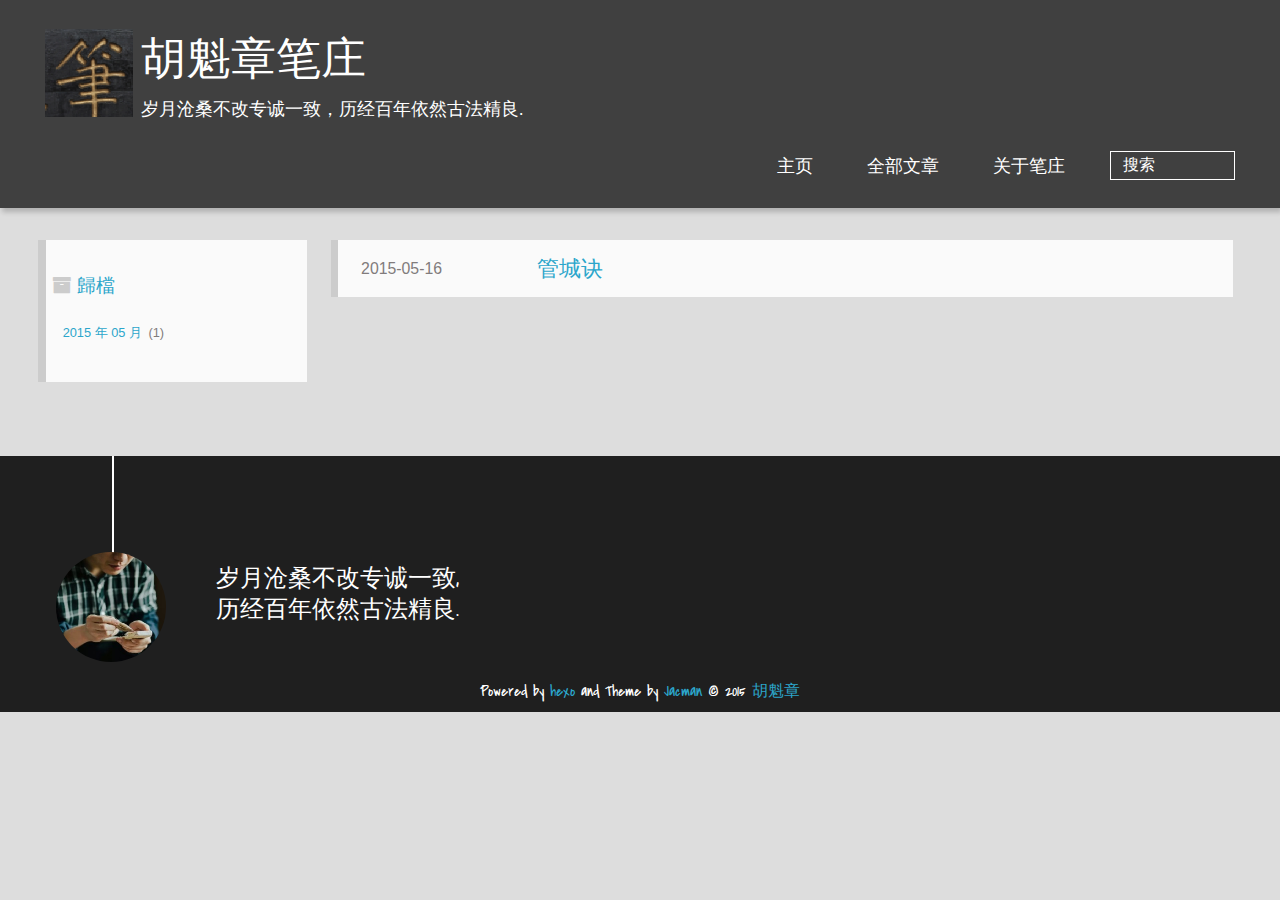
<file: archives/index.html>
<!DOCTYPE HTML>
<html >
<head>
  <meta charset="UTF-8">
  
    <title>歸檔 | 胡魁章笔庄</title>
    <meta name="viewport" content="width=device-width, initial-scale=1,user-scalable=no">
    
    <meta name="author" content="胡魁章">
    

    
    <meta name="description">
<meta property="og:type" content="website">
<meta property="og:title" content="胡魁章笔庄">
<meta property="og:url" content="http://yoursite.com/archives/index.html">
<meta property="og:site_name" content="胡魁章笔庄">
<meta property="og:description">
<meta name="twitter:card" content="summary">
<meta name="twitter:title" content="胡魁章笔庄">
<meta name="twitter:description">

    
    <link rel="alternative" href="/atom.xml" title="胡魁章笔庄" type="application/atom+xml">
    
    
    <link rel="icon" href="/img/favicon.ico">
    
    
    <link rel="apple-touch-icon" href="/img/jacman.jpg">
    <link rel="apple-touch-icon-precomposed" href="/img/jacman.jpg">
    
    <link rel="stylesheet" href="/css/style.css" type="text/css">
</head>

    <body>
      <header>
        
<div>
		
			<div id="imglogo">
				<a href="/"><img src="/img/logo.png" alt="胡魁章笔庄" title="胡魁章笔庄"/></a>
			</div>
			
			<div id="textlogo">
				<h1 class="site-name"><a href="/" title="胡魁章笔庄">胡魁章笔庄</a></h1>
				<h2 class="blog-motto">岁月沧桑不改专诚一致，历经百年依然古法精良.</h2>
			</div>
			<div class="navbar"><a class="navbutton navmobile" href="#" title="菜單">
			</a></div>
			<nav class="animated">
				<ul>
					<ul>
					 
						<li><a href="/">主页</a></li>
					
						<li><a href="/archives">全部文章</a></li>
					
						<li><a href="/about">关于笔庄</a></li>
					
					<li>
 					
					<form class="search" action="//google.com/search" method="get" accept-charset="utf-8">
						<label>Search</label>
						<input type="search" id="search" name="q" autocomplete="off" maxlength="20" placeholder="搜索" />
						<input type="hidden" name="q" value="site:yoursite.com">
					</form>
					
					</li>
				</ul>
			</nav>			
</div>
      </header>
      <div id="container">
        

<div class="archive-title" >
  <h2 class="archive-icon">歸檔</h2>
  
  <div class="archiveslist archive-float clearfix">
   <ul class="archive-list"><li class="archive-list-item"><a class="archive-list-link" href="/archives/2015/05/">2015 年 05 月</a><span class="archive-list-count">1</span></li></ul>
 </div>
  
</div>
<div id="main" class="archive-part clearfix">
  <div id="archive-page">

  <section class="post" itemscope itemprop="blogPost">
  
    <a href="/2015/05/16/管城诀/" title="管城诀" itemprop="url">
  

    <time datetime="2015-05-16T10:53:34.000Z" itemprop="datePublished">2015-05-16</time>


    <h1 itemprop="name">管城诀</h1>

  </a>
</section>


  </div>
</div>

      </div>
      <footer><div id="footer" >
	
	<div class="line">
		<span></span>
		<div class="author"></div>
	</div>
	
	
	<section class="info">
		<p> 岁月沧桑不改专诚一致, <br/>
			历经百年依然古法精良.</p>
	</section>
	 
	<div class="social-font" class="clearfix">
		
		
		
		
		
		
		
		
		
		
	</div>
			
		

		<p class="copyright">
		Powered by <a href="http://hexo.io" target="_blank" title="hexo">hexo</a> and Theme by <a href="https://github.com/wuchong/jacman" target="_blank" title="Jacman">Jacman</a> © 2015 
		
		<a href="/about" target="_blank" title="胡魁章">胡魁章</a>
		
		
		</p>
</div>
</footer>
      <script src="/js/jquery-2.0.3.min.js"></script>
<script src="/js/jquery.imagesloaded.min.js"></script>
<script src="/js/gallery.js"></script>

<script type="text/javascript">
$(document).ready(function(){ 
  $('.navbar').click(function(){
    $('header nav').toggleClass('shownav');
  });
  var myWidth = 0;
  function getSize(){
    if( typeof( window.innerWidth ) == 'number' ) {
      myWidth = window.innerWidth;
    } else if( document.documentElement && document.documentElement.clientWidth) {
      myWidth = document.documentElement.clientWidth;
    };
  };
  var m = $('#main'),
      a = $('#asidepart'),
      c = $('.closeaside'),
      o = $('.openaside');
  c.click(function(){
    a.addClass('fadeOut').css('display', 'none');
    o.css('display', 'block').addClass('fadeIn');
    m.addClass('moveMain');
  });
  o.click(function(){
    o.css('display', 'none').removeClass('beforeFadeIn');
    a.css('display', 'block').removeClass('fadeOut').addClass('fadeIn');      
    m.removeClass('moveMain');
  });
  $(window).scroll(function(){
    o.css("top",Math.max(80,260-$(this).scrollTop()));
  });
  
  $(window).resize(function(){
    getSize(); 
    if (myWidth >= 1024) {
      $('header nav').removeClass('shownav');
    }else{
      m.removeClass('moveMain');
      a.css('display', 'block').removeClass('fadeOut');
      o.css('display', 'none');
        
    }
  });
});
</script>










<link rel="stylesheet" href="/fancybox/jquery.fancybox.css" media="screen" type="text/css">
<script src="/fancybox/jquery.fancybox.pack.js"></script>
<script type="text/javascript">
$(document).ready(function(){ 
  $('.article-content').each(function(i){
    $(this).find('img').each(function(){
      if ($(this).parent().hasClass('fancybox')) return;
      var alt = this.alt;
      if (alt) $(this).after('<span class="caption">' + alt + '</span>');
      $(this).wrap('<a href="' + this.src + '" title="' + alt + '" class="fancybox"></a>');
    });
    $(this).find('.fancybox').each(function(){
      $(this).attr('rel', 'article' + i);
    });
  });
  if($.fancybox){
    $('.fancybox').fancybox();
  }
}); 
</script>



<!-- Analytics Begin -->





<!-- Analytics End -->

<!-- Totop Begin -->

	<div id="totop">
	<a title="返回頂部"><img src="/img/scrollup.png"/></a>
	</div>
	<script src="/js/totop.js"></script>

<!-- Totop End -->

<!-- MathJax Begin -->
<!-- mathjax config similar to math.stackexchange -->


<!-- MathJax End -->

<!-- Tiny_search Begin -->

<!-- Tiny_search End -->

    </body>
   </html>
</file>
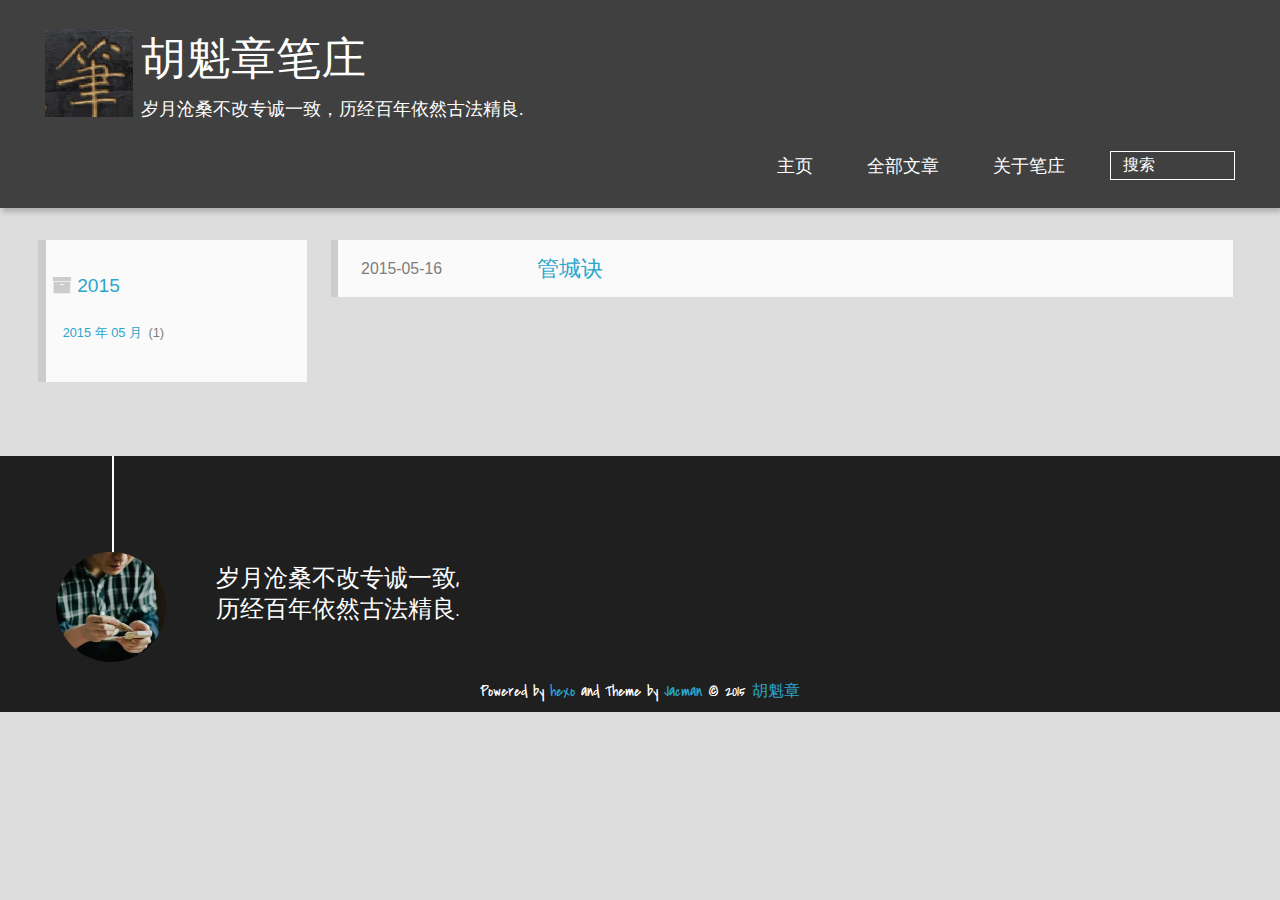
<file: archives/2015/index.html>
<!DOCTYPE HTML>
<html >
<head>
  <meta charset="UTF-8">
  
    <title>歸檔: 2015 | 胡魁章笔庄</title>
    <meta name="viewport" content="width=device-width, initial-scale=1,user-scalable=no">
    
    <meta name="author" content="胡魁章">
    

    
    <meta name="description">
<meta property="og:type" content="website">
<meta property="og:title" content="胡魁章笔庄">
<meta property="og:url" content="http://yoursite.com/archives/2015/index.html">
<meta property="og:site_name" content="胡魁章笔庄">
<meta property="og:description">
<meta name="twitter:card" content="summary">
<meta name="twitter:title" content="胡魁章笔庄">
<meta name="twitter:description">

    
    <link rel="alternative" href="/atom.xml" title="胡魁章笔庄" type="application/atom+xml">
    
    
    <link rel="icon" href="/img/favicon.ico">
    
    
    <link rel="apple-touch-icon" href="/img/jacman.jpg">
    <link rel="apple-touch-icon-precomposed" href="/img/jacman.jpg">
    
    <link rel="stylesheet" href="/css/style.css" type="text/css">
</head>

    <body>
      <header>
        
<div>
		
			<div id="imglogo">
				<a href="/"><img src="/img/logo.png" alt="胡魁章笔庄" title="胡魁章笔庄"/></a>
			</div>
			
			<div id="textlogo">
				<h1 class="site-name"><a href="/" title="胡魁章笔庄">胡魁章笔庄</a></h1>
				<h2 class="blog-motto">岁月沧桑不改专诚一致，历经百年依然古法精良.</h2>
			</div>
			<div class="navbar"><a class="navbutton navmobile" href="#" title="菜單">
			</a></div>
			<nav class="animated">
				<ul>
					<ul>
					 
						<li><a href="/">主页</a></li>
					
						<li><a href="/archives">全部文章</a></li>
					
						<li><a href="/about">关于笔庄</a></li>
					
					<li>
 					
					<form class="search" action="//google.com/search" method="get" accept-charset="utf-8">
						<label>Search</label>
						<input type="search" id="search" name="q" autocomplete="off" maxlength="20" placeholder="搜索" />
						<input type="hidden" name="q" value="site:yoursite.com">
					</form>
					
					</li>
				</ul>
			</nav>			
</div>
      </header>
      <div id="container">
        

<div class="archive-title" >
  <h2 class="archive-icon">2015</h2>
  
  <div class="archiveslist archive-float clearfix">
   <ul class="archive-list"><li class="archive-list-item"><a class="archive-list-link" href="/archives/2015/05/">2015 年 05 月</a><span class="archive-list-count">1</span></li></ul>
 </div>
  
</div>
<div id="main" class="archive-part clearfix">
  <div id="archive-page">

  <section class="post" itemscope itemprop="blogPost">
  
    <a href="/2015/05/16/管城诀/" title="管城诀" itemprop="url">
  

    <time datetime="2015-05-16T10:53:34.000Z" itemprop="datePublished">2015-05-16</time>


    <h1 itemprop="name">管城诀</h1>

  </a>
</section>


  </div>
</div>

      </div>
      <footer><div id="footer" >
	
	<div class="line">
		<span></span>
		<div class="author"></div>
	</div>
	
	
	<section class="info">
		<p> 岁月沧桑不改专诚一致, <br/>
			历经百年依然古法精良.</p>
	</section>
	 
	<div class="social-font" class="clearfix">
		
		
		
		
		
		
		
		
		
		
	</div>
			
		

		<p class="copyright">
		Powered by <a href="http://hexo.io" target="_blank" title="hexo">hexo</a> and Theme by <a href="https://github.com/wuchong/jacman" target="_blank" title="Jacman">Jacman</a> © 2015 
		
		<a href="/about" target="_blank" title="胡魁章">胡魁章</a>
		
		
		</p>
</div>
</footer>
      <script src="/js/jquery-2.0.3.min.js"></script>
<script src="/js/jquery.imagesloaded.min.js"></script>
<script src="/js/gallery.js"></script>

<script type="text/javascript">
$(document).ready(function(){ 
  $('.navbar').click(function(){
    $('header nav').toggleClass('shownav');
  });
  var myWidth = 0;
  function getSize(){
    if( typeof( window.innerWidth ) == 'number' ) {
      myWidth = window.innerWidth;
    } else if( document.documentElement && document.documentElement.clientWidth) {
      myWidth = document.documentElement.clientWidth;
    };
  };
  var m = $('#main'),
      a = $('#asidepart'),
      c = $('.closeaside'),
      o = $('.openaside');
  c.click(function(){
    a.addClass('fadeOut').css('display', 'none');
    o.css('display', 'block').addClass('fadeIn');
    m.addClass('moveMain');
  });
  o.click(function(){
    o.css('display', 'none').removeClass('beforeFadeIn');
    a.css('display', 'block').removeClass('fadeOut').addClass('fadeIn');      
    m.removeClass('moveMain');
  });
  $(window).scroll(function(){
    o.css("top",Math.max(80,260-$(this).scrollTop()));
  });
  
  $(window).resize(function(){
    getSize(); 
    if (myWidth >= 1024) {
      $('header nav').removeClass('shownav');
    }else{
      m.removeClass('moveMain');
      a.css('display', 'block').removeClass('fadeOut');
      o.css('display', 'none');
        
    }
  });
});
</script>










<link rel="stylesheet" href="/fancybox/jquery.fancybox.css" media="screen" type="text/css">
<script src="/fancybox/jquery.fancybox.pack.js"></script>
<script type="text/javascript">
$(document).ready(function(){ 
  $('.article-content').each(function(i){
    $(this).find('img').each(function(){
      if ($(this).parent().hasClass('fancybox')) return;
      var alt = this.alt;
      if (alt) $(this).after('<span class="caption">' + alt + '</span>');
      $(this).wrap('<a href="' + this.src + '" title="' + alt + '" class="fancybox"></a>');
    });
    $(this).find('.fancybox').each(function(){
      $(this).attr('rel', 'article' + i);
    });
  });
  if($.fancybox){
    $('.fancybox').fancybox();
  }
}); 
</script>



<!-- Analytics Begin -->





<!-- Analytics End -->

<!-- Totop Begin -->

	<div id="totop">
	<a title="返回頂部"><img src="/img/scrollup.png"/></a>
	</div>
	<script src="/js/totop.js"></script>

<!-- Totop End -->

<!-- MathJax Begin -->
<!-- mathjax config similar to math.stackexchange -->


<!-- MathJax End -->

<!-- Tiny_search Begin -->

<!-- Tiny_search End -->

    </body>
   </html>
</file>
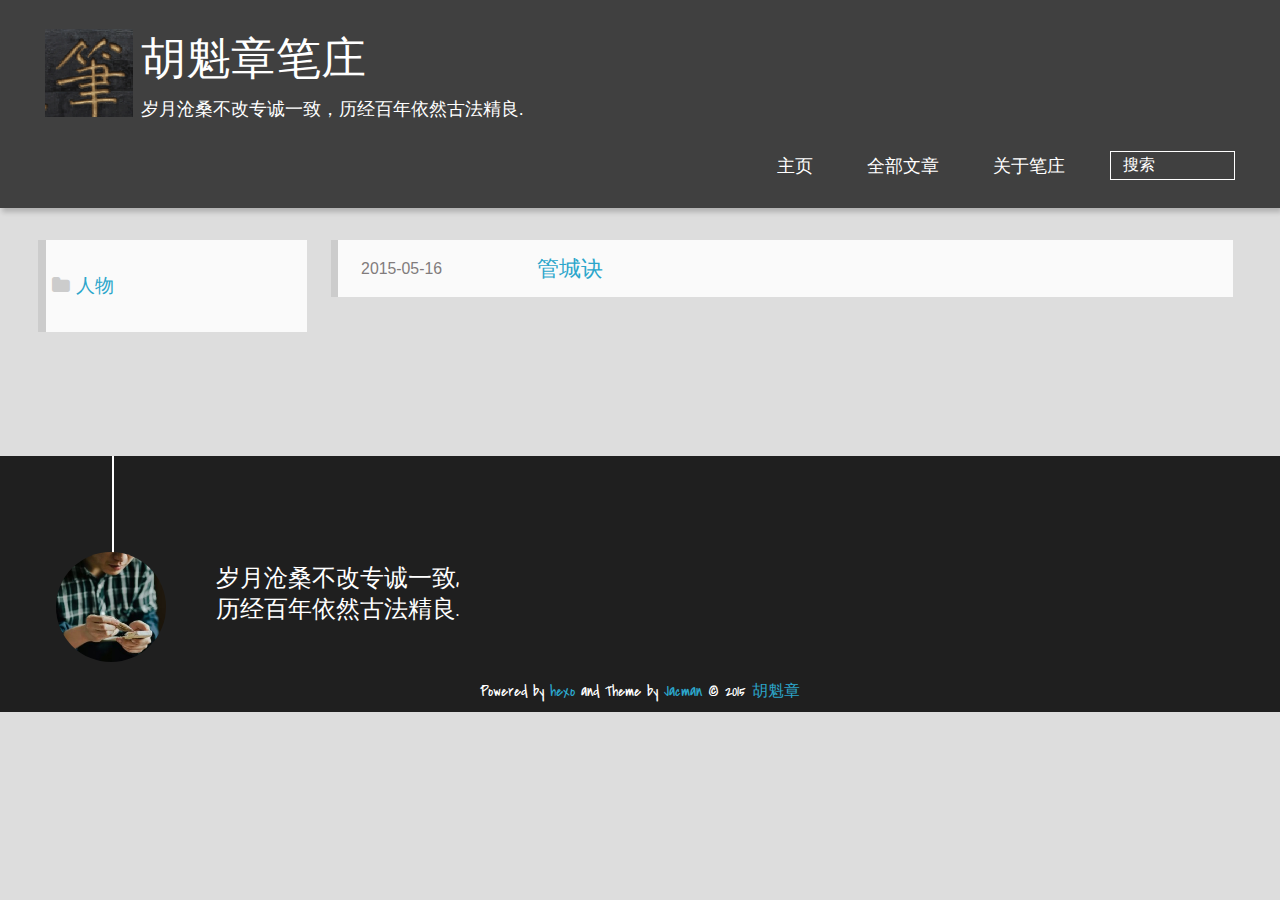
<file: categories/人物/index.html>
<!DOCTYPE HTML>
<html >
<head>
  <meta charset="UTF-8">
  
    <title>分類 : 人物 | 胡魁章笔庄</title>
    <meta name="viewport" content="width=device-width, initial-scale=1,user-scalable=no">
    
    <meta name="author" content="胡魁章">
    

    
    <meta name="description">
<meta property="og:type" content="website">
<meta property="og:title" content="胡魁章笔庄">
<meta property="og:url" content="http://yoursite.com/categories/人物/index.html">
<meta property="og:site_name" content="胡魁章笔庄">
<meta property="og:description">
<meta name="twitter:card" content="summary">
<meta name="twitter:title" content="胡魁章笔庄">
<meta name="twitter:description">

    
    <link rel="alternative" href="/atom.xml" title="胡魁章笔庄" type="application/atom+xml">
    
    
    <link rel="icon" href="/img/favicon.ico">
    
    
    <link rel="apple-touch-icon" href="/img/jacman.jpg">
    <link rel="apple-touch-icon-precomposed" href="/img/jacman.jpg">
    
    <link rel="stylesheet" href="/css/style.css" type="text/css">
</head>

    <body>
      <header>
        
<div>
		
			<div id="imglogo">
				<a href="/"><img src="/img/logo.png" alt="胡魁章笔庄" title="胡魁章笔庄"/></a>
			</div>
			
			<div id="textlogo">
				<h1 class="site-name"><a href="/" title="胡魁章笔庄">胡魁章笔庄</a></h1>
				<h2 class="blog-motto">岁月沧桑不改专诚一致，历经百年依然古法精良.</h2>
			</div>
			<div class="navbar"><a class="navbutton navmobile" href="#" title="菜單">
			</a></div>
			<nav class="animated">
				<ul>
					<ul>
					 
						<li><a href="/">主页</a></li>
					
						<li><a href="/archives">全部文章</a></li>
					
						<li><a href="/about">关于笔庄</a></li>
					
					<li>
 					
					<form class="search" action="//google.com/search" method="get" accept-charset="utf-8">
						<label>Search</label>
						<input type="search" id="search" name="q" autocomplete="off" maxlength="20" placeholder="搜索" />
						<input type="hidden" name="q" value="site:yoursite.com">
					</form>
					
					</li>
				</ul>
			</nav>			
</div>
      </header>
      <div id="container">
        

<div class="archive-title" >
  <h2 class="category-icon">人物</h2>
  
</div>
<div id="main" class="archive-part clearfix">
  <div id="archive-page">

  <section class="post" itemscope itemprop="blogPost">
  
    <a href="/2015/05/16/管城诀/" title="管城诀" itemprop="url">
  

    <time datetime="2015-05-16T10:53:34.000Z" itemprop="datePublished">2015-05-16</time>


    <h1 itemprop="name">管城诀</h1>

  </a>
</section>


  </div>
</div>

      </div>
      <footer><div id="footer" >
	
	<div class="line">
		<span></span>
		<div class="author"></div>
	</div>
	
	
	<section class="info">
		<p> 岁月沧桑不改专诚一致, <br/>
			历经百年依然古法精良.</p>
	</section>
	 
	<div class="social-font" class="clearfix">
		
		
		
		
		
		
		
		
		
		
	</div>
			
		

		<p class="copyright">
		Powered by <a href="http://hexo.io" target="_blank" title="hexo">hexo</a> and Theme by <a href="https://github.com/wuchong/jacman" target="_blank" title="Jacman">Jacman</a> © 2015 
		
		<a href="/about" target="_blank" title="胡魁章">胡魁章</a>
		
		
		</p>
</div>
</footer>
      <script src="/js/jquery-2.0.3.min.js"></script>
<script src="/js/jquery.imagesloaded.min.js"></script>
<script src="/js/gallery.js"></script>

<script type="text/javascript">
$(document).ready(function(){ 
  $('.navbar').click(function(){
    $('header nav').toggleClass('shownav');
  });
  var myWidth = 0;
  function getSize(){
    if( typeof( window.innerWidth ) == 'number' ) {
      myWidth = window.innerWidth;
    } else if( document.documentElement && document.documentElement.clientWidth) {
      myWidth = document.documentElement.clientWidth;
    };
  };
  var m = $('#main'),
      a = $('#asidepart'),
      c = $('.closeaside'),
      o = $('.openaside');
  c.click(function(){
    a.addClass('fadeOut').css('display', 'none');
    o.css('display', 'block').addClass('fadeIn');
    m.addClass('moveMain');
  });
  o.click(function(){
    o.css('display', 'none').removeClass('beforeFadeIn');
    a.css('display', 'block').removeClass('fadeOut').addClass('fadeIn');      
    m.removeClass('moveMain');
  });
  $(window).scroll(function(){
    o.css("top",Math.max(80,260-$(this).scrollTop()));
  });
  
  $(window).resize(function(){
    getSize(); 
    if (myWidth >= 1024) {
      $('header nav').removeClass('shownav');
    }else{
      m.removeClass('moveMain');
      a.css('display', 'block').removeClass('fadeOut');
      o.css('display', 'none');
        
    }
  });
});
</script>










<link rel="stylesheet" href="/fancybox/jquery.fancybox.css" media="screen" type="text/css">
<script src="/fancybox/jquery.fancybox.pack.js"></script>
<script type="text/javascript">
$(document).ready(function(){ 
  $('.article-content').each(function(i){
    $(this).find('img').each(function(){
      if ($(this).parent().hasClass('fancybox')) return;
      var alt = this.alt;
      if (alt) $(this).after('<span class="caption">' + alt + '</span>');
      $(this).wrap('<a href="' + this.src + '" title="' + alt + '" class="fancybox"></a>');
    });
    $(this).find('.fancybox').each(function(){
      $(this).attr('rel', 'article' + i);
    });
  });
  if($.fancybox){
    $('.fancybox').fancybox();
  }
}); 
</script>



<!-- Analytics Begin -->





<!-- Analytics End -->

<!-- Totop Begin -->

	<div id="totop">
	<a title="返回頂部"><img src="/img/scrollup.png"/></a>
	</div>
	<script src="/js/totop.js"></script>

<!-- Totop End -->

<!-- MathJax Begin -->
<!-- mathjax config similar to math.stackexchange -->


<!-- MathJax End -->

<!-- Tiny_search Begin -->

<!-- Tiny_search End -->

    </body>
   </html>
</file>
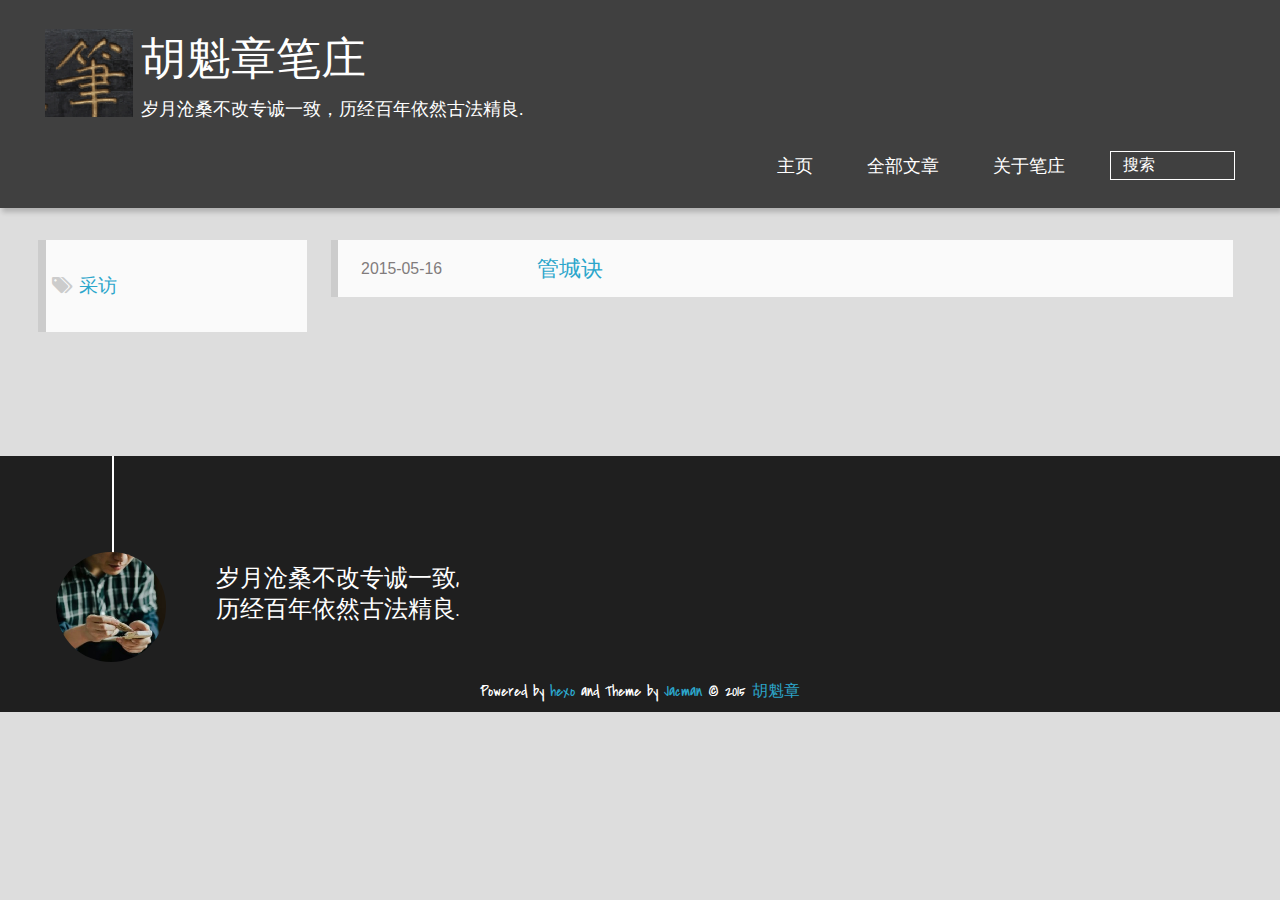
<file: tags/采访/index.html>
<!DOCTYPE HTML>
<html >
<head>
  <meta charset="UTF-8">
  
    <title>標簽 : 采访 | 胡魁章笔庄</title>
    <meta name="viewport" content="width=device-width, initial-scale=1,user-scalable=no">
    
    <meta name="author" content="胡魁章">
    

    
    <meta name="description">
<meta property="og:type" content="website">
<meta property="og:title" content="胡魁章笔庄">
<meta property="og:url" content="http://yoursite.com/tags/采访/index.html">
<meta property="og:site_name" content="胡魁章笔庄">
<meta property="og:description">
<meta name="twitter:card" content="summary">
<meta name="twitter:title" content="胡魁章笔庄">
<meta name="twitter:description">

    
    <link rel="alternative" href="/atom.xml" title="胡魁章笔庄" type="application/atom+xml">
    
    
    <link rel="icon" href="/img/favicon.ico">
    
    
    <link rel="apple-touch-icon" href="/img/jacman.jpg">
    <link rel="apple-touch-icon-precomposed" href="/img/jacman.jpg">
    
    <link rel="stylesheet" href="/css/style.css" type="text/css">
</head>

    <body>
      <header>
        
<div>
		
			<div id="imglogo">
				<a href="/"><img src="/img/logo.png" alt="胡魁章笔庄" title="胡魁章笔庄"/></a>
			</div>
			
			<div id="textlogo">
				<h1 class="site-name"><a href="/" title="胡魁章笔庄">胡魁章笔庄</a></h1>
				<h2 class="blog-motto">岁月沧桑不改专诚一致，历经百年依然古法精良.</h2>
			</div>
			<div class="navbar"><a class="navbutton navmobile" href="#" title="菜單">
			</a></div>
			<nav class="animated">
				<ul>
					<ul>
					 
						<li><a href="/">主页</a></li>
					
						<li><a href="/archives">全部文章</a></li>
					
						<li><a href="/about">关于笔庄</a></li>
					
					<li>
 					
					<form class="search" action="//google.com/search" method="get" accept-charset="utf-8">
						<label>Search</label>
						<input type="search" id="search" name="q" autocomplete="off" maxlength="20" placeholder="搜索" />
						<input type="hidden" name="q" value="site:yoursite.com">
					</form>
					
					</li>
				</ul>
			</nav>			
</div>
      </header>
      <div id="container">
        

<div class="archive-title" >
  <h2 class="tag-icon">采访</h2>
  
</div>
<div id="main" class="archive-part clearfix">
  <div id="archive-page">

  <section class="post" itemscope itemprop="blogPost">
  
    <a href="/2015/05/16/管城诀/" title="管城诀" itemprop="url">
  

    <time datetime="2015-05-16T10:53:34.000Z" itemprop="datePublished">2015-05-16</time>


    <h1 itemprop="name">管城诀</h1>

  </a>
</section>


  </div>
</div>

      </div>
      <footer><div id="footer" >
	
	<div class="line">
		<span></span>
		<div class="author"></div>
	</div>
	
	
	<section class="info">
		<p> 岁月沧桑不改专诚一致, <br/>
			历经百年依然古法精良.</p>
	</section>
	 
	<div class="social-font" class="clearfix">
		
		
		
		
		
		
		
		
		
		
	</div>
			
		

		<p class="copyright">
		Powered by <a href="http://hexo.io" target="_blank" title="hexo">hexo</a> and Theme by <a href="https://github.com/wuchong/jacman" target="_blank" title="Jacman">Jacman</a> © 2015 
		
		<a href="/about" target="_blank" title="胡魁章">胡魁章</a>
		
		
		</p>
</div>
</footer>
      <script src="/js/jquery-2.0.3.min.js"></script>
<script src="/js/jquery.imagesloaded.min.js"></script>
<script src="/js/gallery.js"></script>

<script type="text/javascript">
$(document).ready(function(){ 
  $('.navbar').click(function(){
    $('header nav').toggleClass('shownav');
  });
  var myWidth = 0;
  function getSize(){
    if( typeof( window.innerWidth ) == 'number' ) {
      myWidth = window.innerWidth;
    } else if( document.documentElement && document.documentElement.clientWidth) {
      myWidth = document.documentElement.clientWidth;
    };
  };
  var m = $('#main'),
      a = $('#asidepart'),
      c = $('.closeaside'),
      o = $('.openaside');
  c.click(function(){
    a.addClass('fadeOut').css('display', 'none');
    o.css('display', 'block').addClass('fadeIn');
    m.addClass('moveMain');
  });
  o.click(function(){
    o.css('display', 'none').removeClass('beforeFadeIn');
    a.css('display', 'block').removeClass('fadeOut').addClass('fadeIn');      
    m.removeClass('moveMain');
  });
  $(window).scroll(function(){
    o.css("top",Math.max(80,260-$(this).scrollTop()));
  });
  
  $(window).resize(function(){
    getSize(); 
    if (myWidth >= 1024) {
      $('header nav').removeClass('shownav');
    }else{
      m.removeClass('moveMain');
      a.css('display', 'block').removeClass('fadeOut');
      o.css('display', 'none');
        
    }
  });
});
</script>










<link rel="stylesheet" href="/fancybox/jquery.fancybox.css" media="screen" type="text/css">
<script src="/fancybox/jquery.fancybox.pack.js"></script>
<script type="text/javascript">
$(document).ready(function(){ 
  $('.article-content').each(function(i){
    $(this).find('img').each(function(){
      if ($(this).parent().hasClass('fancybox')) return;
      var alt = this.alt;
      if (alt) $(this).after('<span class="caption">' + alt + '</span>');
      $(this).wrap('<a href="' + this.src + '" title="' + alt + '" class="fancybox"></a>');
    });
    $(this).find('.fancybox').each(function(){
      $(this).attr('rel', 'article' + i);
    });
  });
  if($.fancybox){
    $('.fancybox').fancybox();
  }
}); 
</script>



<!-- Analytics Begin -->





<!-- Analytics End -->

<!-- Totop Begin -->

	<div id="totop">
	<a title="返回頂部"><img src="/img/scrollup.png"/></a>
	</div>
	<script src="/js/totop.js"></script>

<!-- Totop End -->

<!-- MathJax Begin -->
<!-- mathjax config similar to math.stackexchange -->


<!-- MathJax End -->

<!-- Tiny_search Begin -->

<!-- Tiny_search End -->

    </body>
   </html>
</file>
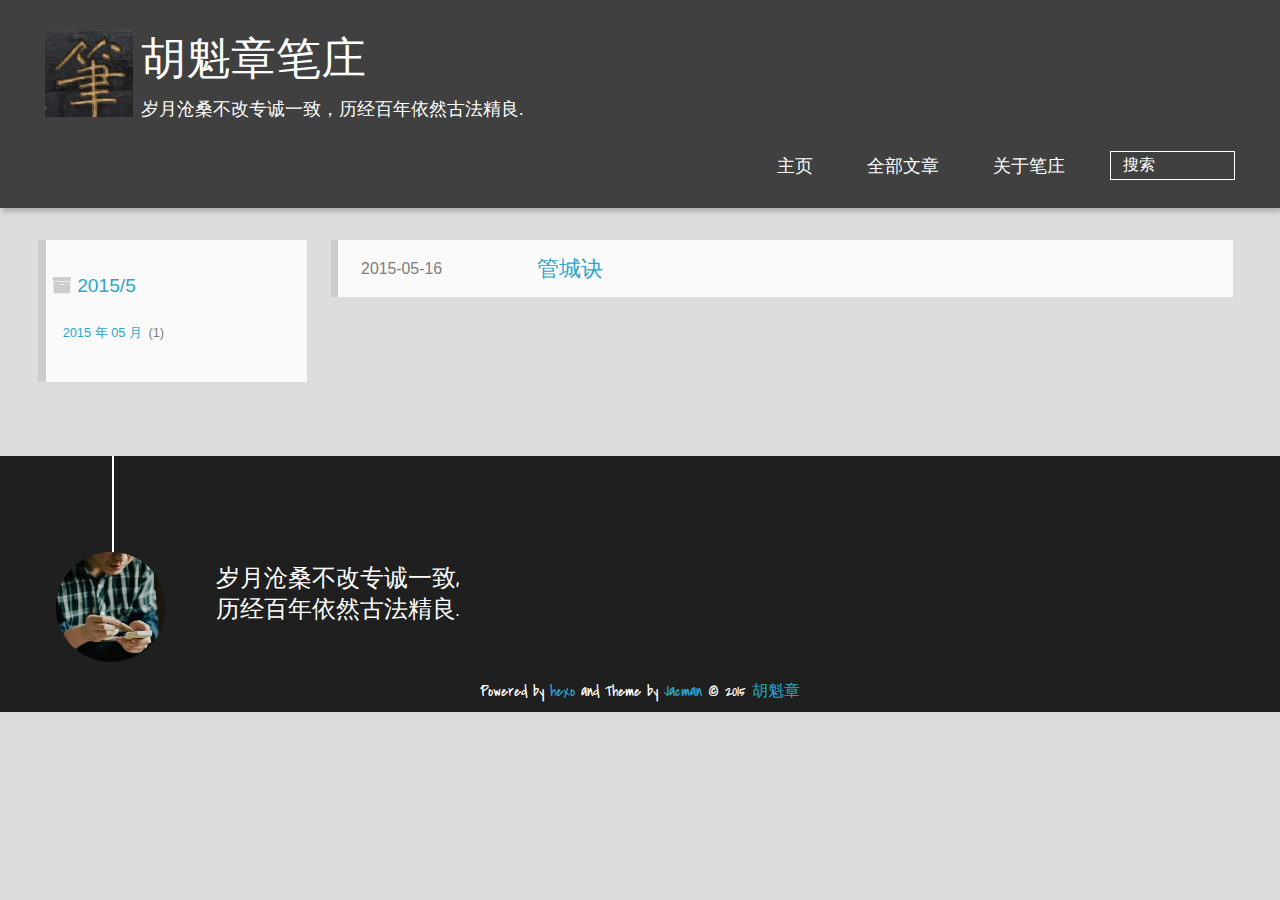
<file: archives/2015/05/index.html>
<!DOCTYPE HTML>
<html >
<head>
  <meta charset="UTF-8">
  
    <title>歸檔: 2015/5 | 胡魁章笔庄</title>
    <meta name="viewport" content="width=device-width, initial-scale=1,user-scalable=no">
    
    <meta name="author" content="胡魁章">
    

    
    <meta name="description">
<meta property="og:type" content="website">
<meta property="og:title" content="胡魁章笔庄">
<meta property="og:url" content="http://yoursite.com/archives/2015/05/index.html">
<meta property="og:site_name" content="胡魁章笔庄">
<meta property="og:description">
<meta name="twitter:card" content="summary">
<meta name="twitter:title" content="胡魁章笔庄">
<meta name="twitter:description">

    
    <link rel="alternative" href="/atom.xml" title="胡魁章笔庄" type="application/atom+xml">
    
    
    <link rel="icon" href="/img/favicon.ico">
    
    
    <link rel="apple-touch-icon" href="/img/jacman.jpg">
    <link rel="apple-touch-icon-precomposed" href="/img/jacman.jpg">
    
    <link rel="stylesheet" href="/css/style.css" type="text/css">
</head>

    <body>
      <header>
        
<div>
		
			<div id="imglogo">
				<a href="/"><img src="/img/logo.png" alt="胡魁章笔庄" title="胡魁章笔庄"/></a>
			</div>
			
			<div id="textlogo">
				<h1 class="site-name"><a href="/" title="胡魁章笔庄">胡魁章笔庄</a></h1>
				<h2 class="blog-motto">岁月沧桑不改专诚一致，历经百年依然古法精良.</h2>
			</div>
			<div class="navbar"><a class="navbutton navmobile" href="#" title="菜單">
			</a></div>
			<nav class="animated">
				<ul>
					<ul>
					 
						<li><a href="/">主页</a></li>
					
						<li><a href="/archives">全部文章</a></li>
					
						<li><a href="/about">关于笔庄</a></li>
					
					<li>
 					
					<form class="search" action="//google.com/search" method="get" accept-charset="utf-8">
						<label>Search</label>
						<input type="search" id="search" name="q" autocomplete="off" maxlength="20" placeholder="搜索" />
						<input type="hidden" name="q" value="site:yoursite.com">
					</form>
					
					</li>
				</ul>
			</nav>			
</div>
      </header>
      <div id="container">
        

<div class="archive-title" >
  <h2 class="archive-icon">2015/5</h2>
  
  <div class="archiveslist archive-float clearfix">
   <ul class="archive-list"><li class="archive-list-item"><a class="archive-list-link" href="/archives/2015/05/">2015 年 05 月</a><span class="archive-list-count">1</span></li></ul>
 </div>
  
</div>
<div id="main" class="archive-part clearfix">
  <div id="archive-page">

  <section class="post" itemscope itemprop="blogPost">
  
    <a href="/2015/05/16/管城诀/" title="管城诀" itemprop="url">
  

    <time datetime="2015-05-16T10:53:34.000Z" itemprop="datePublished">2015-05-16</time>


    <h1 itemprop="name">管城诀</h1>

  </a>
</section>


  </div>
</div>

      </div>
      <footer><div id="footer" >
	
	<div class="line">
		<span></span>
		<div class="author"></div>
	</div>
	
	
	<section class="info">
		<p> 岁月沧桑不改专诚一致, <br/>
			历经百年依然古法精良.</p>
	</section>
	 
	<div class="social-font" class="clearfix">
		
		
		
		
		
		
		
		
		
		
	</div>
			
		

		<p class="copyright">
		Powered by <a href="http://hexo.io" target="_blank" title="hexo">hexo</a> and Theme by <a href="https://github.com/wuchong/jacman" target="_blank" title="Jacman">Jacman</a> © 2015 
		
		<a href="/about" target="_blank" title="胡魁章">胡魁章</a>
		
		
		</p>
</div>
</footer>
      <script src="/js/jquery-2.0.3.min.js"></script>
<script src="/js/jquery.imagesloaded.min.js"></script>
<script src="/js/gallery.js"></script>

<script type="text/javascript">
$(document).ready(function(){ 
  $('.navbar').click(function(){
    $('header nav').toggleClass('shownav');
  });
  var myWidth = 0;
  function getSize(){
    if( typeof( window.innerWidth ) == 'number' ) {
      myWidth = window.innerWidth;
    } else if( document.documentElement && document.documentElement.clientWidth) {
      myWidth = document.documentElement.clientWidth;
    };
  };
  var m = $('#main'),
      a = $('#asidepart'),
      c = $('.closeaside'),
      o = $('.openaside');
  c.click(function(){
    a.addClass('fadeOut').css('display', 'none');
    o.css('display', 'block').addClass('fadeIn');
    m.addClass('moveMain');
  });
  o.click(function(){
    o.css('display', 'none').removeClass('beforeFadeIn');
    a.css('display', 'block').removeClass('fadeOut').addClass('fadeIn');      
    m.removeClass('moveMain');
  });
  $(window).scroll(function(){
    o.css("top",Math.max(80,260-$(this).scrollTop()));
  });
  
  $(window).resize(function(){
    getSize(); 
    if (myWidth >= 1024) {
      $('header nav').removeClass('shownav');
    }else{
      m.removeClass('moveMain');
      a.css('display', 'block').removeClass('fadeOut');
      o.css('display', 'none');
        
    }
  });
});
</script>










<link rel="stylesheet" href="/fancybox/jquery.fancybox.css" media="screen" type="text/css">
<script src="/fancybox/jquery.fancybox.pack.js"></script>
<script type="text/javascript">
$(document).ready(function(){ 
  $('.article-content').each(function(i){
    $(this).find('img').each(function(){
      if ($(this).parent().hasClass('fancybox')) return;
      var alt = this.alt;
      if (alt) $(this).after('<span class="caption">' + alt + '</span>');
      $(this).wrap('<a href="' + this.src + '" title="' + alt + '" class="fancybox"></a>');
    });
    $(this).find('.fancybox').each(function(){
      $(this).attr('rel', 'article' + i);
    });
  });
  if($.fancybox){
    $('.fancybox').fancybox();
  }
}); 
</script>



<!-- Analytics Begin -->





<!-- Analytics End -->

<!-- Totop Begin -->

	<div id="totop">
	<a title="返回頂部"><img src="/img/scrollup.png"/></a>
	</div>
	<script src="/js/totop.js"></script>

<!-- Totop End -->

<!-- MathJax Begin -->
<!-- mathjax config similar to math.stackexchange -->


<!-- MathJax End -->

<!-- Tiny_search Begin -->

<!-- Tiny_search End -->

    </body>
   </html>
</file>
<file: css/style.css>
html,
body,
div,
span,
applet,
object,
iframe,
h1,
h2,
h3,
h4,
h5,
h6,
p,
blockquote,
pre,
a,
abbr,
acronym,
address,
big,
cite,
code,
del,
dfn,
em,
img,
ins,
kbd,
q,
s,
samp,
small,
strike,
strong,
sub,
sup,
tt,
var,
dl,
dt,
dd,
ol,
ul,
li,
fieldset,
form,
label,
legend,
table,
caption,
tbody,
tfoot,
thead,
tr,
th,
td {
  margin: 0;
  padding: 0;
  border: 0;
  outline: 0;
  font-weight: inherit;
  font-style: inherit;
  font-family: inherit;
  font-size: 100%;
  vertical-align: baseline;
}
body {
  line-height: 1;
  color: #000;
  background: #fff;
}
ol,
ul {
  list-style: none;
}
table {
  border-collapse: separate;
  border-spacing: 0;
  vertical-align: middle;
}
caption,
th,
td {
  text-align: left;
  font-weight: normal;
  vertical-align: middle;
}
a img {
  border: none;
}
/* custom Font*/
@font-face {
  font-family: "covered_by_your_graceregular";
  font-weight: normal;
  font-style: normal;
  src: url("../font/coveredbyyourgrace-webfont.eot");
  src: url("../font/coveredbyyourgrace-webfont.eot?#iefix") format('embedded-opentype'), url("../font/coveredbyyourgrace-webfont.svg#covered_by_your_graceregular") format('svg'), url("../font/coveredbyyourgrace-webfont.woff") format('woff'), url("../font/coveredbyyourgrace-webfont.ttf") format('truetype');
}
/* icon Font */
@font-face {
  font-family: "FontAwesome";
  font-style: normal;
  font-weight: normal;
  src: url("../font/fontawesome-webfont.eot?v=#4.0.3");
  src: url("../font/fontawesome-webfont.eot?#iefix&v=#4.0.3") format("embedded-opentype"), url("../font/fontawesome-webfont.woff?v=#4.0.3") format("woff"), url("../font/fontawesome-webfont.ttf?v=#4.0.3") format("truetype"), url("../font/fontawesome-webfont.svg#fontawesomeregular?v=#4.0.3") format("svg");
}
@font-face {
  font-family: "fontdiao";
  font-weight: normal;
  font-style: normal;
  src: url("../font/fontdiao.eot");
  src: url("../font/fontdiao.eot?#iefix") format('embedded-opentype'), url("../font/fontdiao.svg#fontdiao") format('svg'), url("../font/fontdiao.woff") format('woff'), url("../font/fontdiao.ttf") format('truetype');
}
/* Public style */
* {
  -webkit-margin-before: 0;
  -webkit-margin-after: 0;
}
body {
  background: #ddd;
  font-family: "Helvetica Neue", "Helvetica", "Microsoft YaHei", "WenQuanYi Micro Hei", Arial, sans-serif;
  font-size: 100%;
  color: #817c7c;
  line-height: 1.5;
}
iframe {
  margin-top: 10px;
}
small {
  font-size: 80%;
}
sub,
sup {
  font-size: 75%;
  line-height: 0;
  position: relative;
  vertical-align: baseline;
}
sup {
  top: -0.5em;
  padding-left: 0.3em;
}
sub {
  bottom: -0.25em;
}
a {
  text-decoration: none;
  color: #817c7c;
}
a:hover,
a:focus {
  outline: 0;
  text-decoration: none;
  -webkit-transition: color 0.25s, background 0.5s;
  -moz-transition: color 0.25s, background 0.5s;
  -o-transition: color 0.25s, background 0.5s;
  -ms-transition: color 0.25s, background 0.5s;
  transition: color 0.25s, background 0.5s;
}
a:hover:before {
  -webkit-transition: color 0.25s, background 0.5s;
  -moz-transition: color 0.25s, background 0.5s;
  -o-transition: color 0.25s, background 0.5s;
  -ms-transition: color 0.25s, background 0.5s;
  transition: color 0.25s, background 0.5s;
}
input:focus {
  outline: none;
}
input,
button {
  margin: 0;
  padding: 0;
}
input::-moz-focus-inner,
button::-moz-focus-inner {
  border: 0;
  padding: 0;
}
h1 {
  font-size: 1.5em;
}
.fa {
  display: inline-block;
  font-family: FontAwesome;
  font-style: normal;
  font-weight: normal;
  line-height: 1;
  -webkit-font-smoothing: antialiased;
  -moz-osx-font-smoothing: grayscale;
}
.clearfix {
  zoom: 1;
}
.clearfix:before,
.clearfix:after {
  content: "";
  display: table;
}
.clearfix:after {
  clear: both;
}
::-webkit-input-placeholder {
  color: #fff;
  padding: 2px 0 0 4px;
}
::-moz-placeholder {
  color: #fff;
  padding: 2px 0 0 4px;
}
:-ms-input-placeholder {
  color: #fff;
  padding: 2px 0 0 4px;
}
::-webkit-input-placeholder::before {
  font-family: "FontAwesome";
  -webkit-font-smoothing: antialiased;
  -moz-osx-font-smoothing: grayscale;
  content: "\f002";
  padding-right: 4px;
}
::-moz-placeholder:before {
  font-family: "FontAwesome";
  -webkit-font-smoothing: antialiased;
  -moz-osx-font-smoothing: grayscale;
  content: "\f002";
  padding-right: 4px;
}
:-ms-input-placeholder::before {
  font-family: "FontAwesome";
  -webkit-font-smoothing: antialiased;
  -moz-osx-font-smoothing: grayscale;
  content: "\f002";
  padding-right: 4px;
}
input[type="search"]::-webkit-search-cancel-button,
input[type="search"]::-webkit-search-decoration {
  -webkit-appearance: none;
}
::-webkit-search-cancel-button:after {
  font-family: "FontAwesome";
  -webkit-font-smoothing: antialiased;
  -moz-osx-font-smoothing: grayscale;
  content: '\f00d';
  color: #fff;
  padding-right: 4px;
}
/* css3 animate */
.animated {
  -webkit-animation-fill-mode: both;
  -moz-animation-fill-mode: both;
  -o-animation-fill-mode: both;
  -ms-animation-fill-mode: both;
  animation-fill-mode: both;
  -webkit-animation-duration: 1s;
  -moz-animation-duration: 1s;
  -o-animation-duration: 1s;
  -ms-animation-duration: 1s;
  animation-duration: 1s;
}
@-webkit-keyframes fadeIn {
  0% {
    opacity: 0;
    -ms-filter: "progid:DXImageTransform.Microsoft.Alpha(Opacity=0)";
    filter: alpha(opacity=0);
  }
  100% {
    opacity: 1;
    -ms-filter: none;
    filter: none;
  }
}
.fadeIn {
  -webkit-animation-name: fadeIn;
  -moz-animation-name: fadeIn;
  -o-animation-name: fadeIn;
  -ms-animation-name: fadeIn;
  animation-name: fadeIn;
}
.fadeOut {
  -webkit-animation-name: fadeOut;
  -moz-animation-name: fadeOut;
  -o-animation-name: fadeOut;
  -ms-animation-name: fadeOut;
  animation-name: fadeOut;
}
@-moz-keyframes fadeInDown {
  0% {
    opacity: 0;
    -ms-filter: "progid:DXImageTransform.Microsoft.Alpha(Opacity=0)";
    filter: alpha(opacity=0);
    -webkit-transform: translateY(-20px);
    -moz-transform: translateY(-20px);
    -o-transform: translateY(-20px);
    -ms-transform: translateY(-20px);
    transform: translateY(-20px);
  }
  100% {
    opacity: 1;
    -ms-filter: none;
    filter: none;
    -webkit-transform: translateY(0);
    -moz-transform: translateY(0);
    -o-transform: translateY(0);
    -ms-transform: translateY(0);
    transform: translateY(0);
  }
}
@-webkit-keyframes fadeInDown {
  0% {
    opacity: 0;
    -ms-filter: "progid:DXImageTransform.Microsoft.Alpha(Opacity=0)";
    filter: alpha(opacity=0);
    -webkit-transform: translateY(-20px);
    -moz-transform: translateY(-20px);
    -o-transform: translateY(-20px);
    -ms-transform: translateY(-20px);
    transform: translateY(-20px);
  }
  100% {
    opacity: 1;
    -ms-filter: none;
    filter: none;
    -webkit-transform: translateY(0);
    -moz-transform: translateY(0);
    -o-transform: translateY(0);
    -ms-transform: translateY(0);
    transform: translateY(0);
  }
}
@-o-keyframes fadeInDown {
  0% {
    opacity: 0;
    -ms-filter: "progid:DXImageTransform.Microsoft.Alpha(Opacity=0)";
    filter: alpha(opacity=0);
    -webkit-transform: translateY(-20px);
    -moz-transform: translateY(-20px);
    -o-transform: translateY(-20px);
    -ms-transform: translateY(-20px);
    transform: translateY(-20px);
  }
  100% {
    opacity: 1;
    -ms-filter: none;
    filter: none;
    -webkit-transform: translateY(0);
    -moz-transform: translateY(0);
    -o-transform: translateY(0);
    -ms-transform: translateY(0);
    transform: translateY(0);
  }
}
@keyframes fadeInDown {
  0% {
    opacity: 0;
    -ms-filter: "progid:DXImageTransform.Microsoft.Alpha(Opacity=0)";
    filter: alpha(opacity=0);
    -webkit-transform: translateY(-20px);
    -moz-transform: translateY(-20px);
    -o-transform: translateY(-20px);
    -ms-transform: translateY(-20px);
    transform: translateY(-20px);
  }
  100% {
    opacity: 1;
    -ms-filter: none;
    filter: none;
    -webkit-transform: translateY(0);
    -moz-transform: translateY(0);
    -o-transform: translateY(0);
    -ms-transform: translateY(0);
    transform: translateY(0);
  }
}
body >header {
  width: 100%;
  -webkit-box-shadow: 2px 4px 5px rgba(3,3,3,0.2);
  box-shadow: 2px 4px 5px rgba(3,3,3,0.2);
  background: url("../") center #404040;
  color: #fff;
  padding: 1em 0 0.8em;
}
@media only screen and (min-width: 1024px) {
  body >header {
    padding: 1.8em 0 1.5em;
  }
}
body >header >div {
  width: 95%;
  margin: 0 auto;
  position: relative;
  overflow: hidden;
}
@media only screen and (min-width: 1024px) {
  body >header >div {
    width: 93%;
  }
}
body >header a {
  display: block;
  color: #fff;
}
#imglogo {
  float: left;
  width: 4em;
  height: 4em;
}
@media only screen and (min-width: 768px) {
  #imglogo {
    width: 5em;
  }
}
@media only screen and (min-width: 1024px) {
  #imglogo {
    width: 5.5em;
  }
}
#imglogo img {
  width: 4em;
}
@media only screen and (min-width: 768px) {
  #imglogo img {
    width: 5em;
  }
}
@media only screen and (min-width: 1024px) {
  #imglogo img {
    width: 5.5em;
  }
}
#textlogo {
  float: left;
  width: 75%;
  margin-left: 0.5em;
}
#textlogo h1.site-name {
  width: 86%;
  font-family: "covered_by_your_graceregular";
  font-size: 200%;
  line-height: 1.5;
  -webkit-font-smoothing: antialiased;
  -moz-osx-font-smoothing: grayscale;
}
@media only screen and (min-width: 768px) {
  #textlogo h1.site-name {
    font-size: 240%;
  }
}
@media only screen and (min-width: 1024px) {
  #textlogo h1.site-name {
    font-size: 280%;
  }
}
#textlogo h2.blog-motto {
  font-size: 0.7em;
  font-weight: normal;
}
@media only screen and (min-width: 768px) {
  #textlogo h2.blog-motto {
    font-size: 100%;
  }
}
@media only screen and (min-width: 1024px) {
  #textlogo h2.blog-motto {
    font-size: 110%;
  }
}
.navbar {
  position: absolute;
  width: 2em;
  right: 0em;
  top: 1em;
  padding: 0.5em;
}
@media only screen and (min-width: 1024px) {
  .navbar {
    display: none;
  }
}
.navbutton::before {
  font-family: "FontAwesome";
  -webkit-font-smoothing: antialiased;
  -moz-osx-font-smoothing: grayscale;
  content: "\f0c9";
}
.navmobile::before {
  padding-left: 1em;
}
header nav {
  float: left;
  width: 100%;
  font-size: 112.5%;
  padding-top: 0.5em;
  max-height: 0.01em;
  -webkit-transition: max-height 1s ease-out;
  -moz-transition: max-height 1s ease-out;
  -o-transition: max-height 1s ease-out;
  -ms-transition: max-height 1s ease-out;
  transition: max-height 1s ease-out;
}
@media only screen and (min-width: 568px) {
  header nav {
    width: 50%;
  }
}
@media only screen and (min-width: 1024px) {
  header nav {
    float: right;
    width: auto;
    margin-top: 1em;
    max-height: none;
  }
}
@media only screen and (min-width: 1024px) {
  header nav ul {
    float: right;
  }
}
@media only screen and (min-width: 1024px) {
  header nav ul li {
    float: left;
  }
}
header nav ul li a {
  padding: 0.2em 0 0.2em 1em;
}
@media only screen and (min-width: 1024px) {
  header nav ul li a {
    padding: 0.2em 1.5em;
  }
}
header nav ul li a:hover {
  background: #303030;
  color: #e9cd4c;
}
.shownav {
  max-height: 40em;
}
.search {
  padding: 0.1em 0 0 1em;
}
.search input {
  -webkit-appearance: textfield;
  font-size: 0.87em;
  line-height: 1.7;
  border: 1px solid #fff;
  color: #fff;
  background: transparent;
  width: 80%;
  padding-left: 0.5em;
}
@media only screen and (min-width: 1024px) {
  .search input {
    width: 8em;
    -webkit-transition: 0.5s width;
    -moz-transition: 0.5s width;
    -o-transition: 0.5s width;
    -ms-transition: 0.5s width;
    transition: 0.5s width;
  }
  .search input:focus {
    width: 15em;
  }
}
.search label {
  display: none;
}
/* index layout */
#container {
  width: 95%;
  margin: 0 auto;
  overflow: hidden;
}
@media only screen and (min-width: 768px) {
  #container {
    width: 96%;
  }
}
@media only screen and (min-width: 1024px) {
  #container {
    width: 94%;
  }
}
@media only screen and (min-width: 1560px) {
  #container {
    width: 82%;
  }
}
#main {
  margin: 1em 0 0;
  line-height: 1.8;
}
@media only screen and (min-width: 1024px) {
  #main {
    margin: 2em 0 0;
    width: 75%;
    float: left;
    -webkit-transition: margin 0.5s ease-out;
    -moz-transition: margin 0.5s ease-out;
    -o-transition: margin 0.5s ease-out;
    -ms-transition: margin 0.5s ease-out;
    transition: margin 0.5s ease-out;
  }
}
#main section.post {
  background: #fafafa;
  margin-bottom: 0.125em;
}
#main section.post a {
  display: block;
  border-left: 0.5em solid #ccc;
  -webkit-transition: border-left 0.45s;
  -moz-transition: border-left 0.45s;
  -o-transition: border-left 0.45s;
  -ms-transition: border-left 0.45s;
  transition: border-left 0.45s;
  padding: 0.5em;
}
@media only screen and (min-width: 768px) {
  #main section.post a {
    padding: 1em;
  }
}
#main section.post a:hover {
  border-left: 0.5em solid #404040;
}
#main section.post a h1 {
  color: #2ca6cb;
  line-height: 2;
}
#main section.post a p {
  color: #817c7c;
}
#main section.post a time {
  color: #817c7c;
  display: block;
  margin: 0.5em 0;
  font-size: 0.9em;
}
#main article.post-expand {
  background: #fafafa;
  margin-bottom: 3.5em;
}
#main article.post-expand .img-logo {
  max-width: 180px;
  max-height: 96px;
  display: block !important;
  margin-right: 0.7em;
  margin-left: 0.7em;
  padding: 0;
  float: right;
  clear: right;
}
#main article.post-expand .img-topic {
  max-width: 300px;
  max-height: 1800px;
  display: block !important;
  margin-left: 0.7em;
  margin-right: 0.7em;
  padding: 0;
  float: right;
  clear: right;
}
#main article.post-expand .article-more-link a {
  display: inline-block;
  line-height: 1em;
  padding: 6px 15px;
  -webkit-border-radius: 15px;
  border-radius: 15px;
  background: #ddd;
  color: #817c7c;
  text-decoration: none;
}
#main article.post-expand .article-more-link a:hover {
  background: #404040;
  color: #fff;
  text-decoration: none;
}
#archive-page section.post a {
  font-size: 0.9em;
  padding: 0.5em !important;
}
@media only screen and (min-width: 768px) {
  #archive-page section.post a time {
    padding-left: 1em;
  }
}
.moveMain {
  margin-left: 10% !important;
}
.unexpand .prev {
  border-left: 0.5em solid #ccc;
}
.unexpand .prev:hover {
  border-left: 0.5em solid #404040;
}
#page-nav {
  background: #fafafa;
  text-align: center;
  overflow: hidden;
}
#page-nav a {
  display: inline-block;
  padding: 0.5em 1em;
}
#page-nav a {
  color: #2ca6cb;
}
#page-nav a:hover {
  background: #ccc;
  color: #404040;
}
#page-nav .prev {
  float: left;
  -webkit-transition: border-left 0.5s;
  -moz-transition: border-left 0.5s;
  -o-transition: border-left 0.5s;
  -ms-transition: border-left 0.5s;
  transition: border-left 0.5s;
}
#page-nav .prev span:before {
  font-family: "FontAwesome";
  -webkit-font-smoothing: antialiased;
  -moz-osx-font-smoothing: grayscale;
  content: "\f053";
  padding-right: 0.5em;
}
#page-nav .next {
  float: right;
}
#page-nav .next span:before {
  font-family: "FontAwesome";
  -webkit-font-smoothing: antialiased;
  -moz-osx-font-smoothing: grayscale;
  content: "\f054";
  padding-left: 0.5em;
}
#page-nav .page-number {
  display: none;
  padding: 0.5em 1em;
}
@media only screen and (min-width: 768px) {
  #page-nav .page-number {
    display: inline-block;
  }
}
#page-nav .current {
  color: #b8b8b8;
  font-weight: bold;
}
#page-nav .space {
  color: #2ca6cb;
}
/* page layout */
@media only screen and (min-width: 1024px) {
  .page {
    margin-left: 10% !important;
  }
}
/* archive layout */
.category-icon:before,
.tag-icon:before,
.archive-icon:before {
  font-family: "FontAwesome";
  -webkit-font-smoothing: antialiased;
  -moz-osx-font-smoothing: grayscale;
  color: #ccc;
  font-size: 100%;
  padding-right: 0.3em;
}
.category-icon:before {
  content: "\f07b";
}
.tag-icon:before {
  content: "\f02c";
}
.archive-icon:before {
  content: "\f187";
}
.archive-title {
  margin: 1em 0;
  padding: 2em;
  background: #fafafa;
  border-left: 0.5em solid #ccc;
}
@media only screen and (min-width: 1024px) {
  .archive-title {
    margin: 2em 0;
    width: 18.5%;
    padding-left: 0.5%;
    float: left;
  }
}
.archive-title h2 {
  width: 90%;
  color: #2ca6cb;
  font-size: 120%;
}
.archive-title a {
  color: #2ca6cb;
  -webkit-transition: color 0.5s;
  -moz-transition: color 0.5s;
  -o-transition: color 0.5s;
  -ms-transition: color 0.5s;
  transition: color 0.5s;
}
.archive-title a:hover {
  color: #404040;
  -webkit-transition: color 0.5s;
  -moz-transition: color 0.5s;
  -o-transition: color 0.5s;
  -ms-transition: color 0.5s;
  transition: color 0.5s;
}
.current {
  color: #ea6753 !important;
}
@media only screen and (min-width: 768px) {
  .archive-part {
    min-height: 200px;
  }
}
@media only screen and (min-width: 1024px) {
  .archive-part {
    float: right;
    margin-left: 2% !important;
  }
}
.archive-part section.post {
  width: 100%;
}
.archive-part section.post time {
  font-size: 1.1em !important;
  float: left;
}
@media only screen and (max-width: 568px) {
  .archive-part section.post time {
    width: 100%;
  }
}
@media only screen and (min-width: 568px) {
  .archive-part section.post time {
    width: 20%;
  }
}
@media only screen and (min-width: 768px) {
  .archive-nav {
    width: 100%;
    float: left;
    margin-top: 1em;
  }
}
/* tags&categories layout */
.all-list-box {
  min-height: 400px;
}
.post,
.page,
.link,
.photo {
  background: #fafafa;
}
.post a,
.page a,
.link a,
.photo a {
  color: #2ca6cb;
}
.post a:hover,
.page a:hover,
.link a:hover,
.photo a:hover {
  color: #ea6753;
}
@media only screen and (min-width: 768px) {
  article header.article-info {
    border-bottom: 1px solid #dbdbdb;
  }
}
article header.article-info >h1 {
  padding: 0.2em 3%;
  font-size: 170%;
  line-height: 1.5;
  word-wrap: break-word;
  word-break: normal;
  -webkit-font-smoothing: antialiased;
  -moz-osx-font-smoothing: grayscale;
  border-left: 5px solid #404040;
}
@media only screen and (min-width: 1024px) {
  article header.article-info >h1 {
    font-size: 200%;
    padding-top: 0.3em;
  }
}
article header.article-info >p.article-author {
  padding: 0.3em 4% 0.3em 0;
  text-align: right;
  border-bottom: 1px solid #dbdbdb;
}
@media only screen and (min-width: 768px) {
  article header.article-info >p.article-author {
    float: right;
    border-bottom: none;
  }
}
article header.article-info >p.article-time {
  padding-top: 0.5em;
  font-size: 0.8em;
  text-align: center;
  margin-bottom: -2.7em;
}
@media only screen and (min-width: 768px) {
  article header.article-info >p.article-time {
    float: right;
    margin-right: 1em;
    padding-top: 0.1em;
    font-size: 0.9em;
  }
}
article header.article-info >p.article-time:before {
  font-family: "FontAwesome";
  font-size: 130%;
  content: "\f017";
  -webkit-font-smoothing: antialiased;
  -moz-osx-font-smoothing: grayscale;
}
article .article-content {
  padding: 1.5em 4%;
  color: #413f3f;
  font-size: 100%;
}
article .article-content:before,
article .article-content:after {
  content: "";
  display: block;
  clear: both;
}
article .article-content .kb {
  padding: 0.1em 0.6em;
  border: 1px solid #ccc;
  background-color: code-color;
  color: #8f8f8f;
  -webkit-box-shadow: 0 1px 0 rgba(0,0,0,0.2), 0 0 0 2px #fff inset;
  box-shadow: 0 1px 0 rgba(0,0,0,0.2), 0 0 0 2px #fff inset;
  -webkit-border-radius: 3px;
  border-radius: 3px;
  display: inline-block;
  margin: 0 0.1em;
  text-shadow: 0 1px 0 #fff;
  line-height: 1.5;
  white-space: nowrap;
}
article .article-content h1,
article .article-content h2 {
  font-size: 180%;
  line-height: 1.2em;
  padding-bottom: 0.3em;
  margin-top: 1.5em;
  border-bottom: 2px solid #dbdbdb;
}
article .article-content h3 {
  font-size: 140%;
  line-height: 1em;
  margin-top: 1.3em;
}
article .article-content h4,
article .article-content h5,
article .article-content h6 {
  font-size: 140%;
}
article .article-content h1,
article .article-content h2,
article .article-content h3,
article .article-content h4,
article .article-content h5,
article .article-content h6 {
  color: #333;
  -webkit-font-smoothing: antialiased;
  -moz-osx-font-smoothing: grayscale;
}
article .article-content h1 >code,
article .article-content h2 >code,
article .article-content h3 >code,
article .article-content h4 >code,
article .article-content h5 >code,
article .article-content h6 >code {
  color: #a3a3a3;
}
article .article-content hr {
  border: 1px solid #dbdbdb;
}
article .article-content strong {
  font-weight: bold;
}
article .article-content em {
  font-style: italic;
}
article .article-content acronym,
article .article-content abbr {
  border-bottom: 1px dotted;
}
article .article-content blockquote {
  border-left: 0.2em solid #404040;
  margin: 0.65em 0 0.65em 1%;
  padding-left: 1%;
  line-height: 1.5;
  font-size: 100%;
  color: #808080;
}
article .article-content blockquote footer {
  background: #fafafa;
  padding: 0;
  margin: 0;
  font-size: 80%;
  line-height: 1em;
}
article .article-content blockquote cite {
  font-style: italic;
  padding-left: 0.5em;
}
article .article-content ul,
article .article-content ol {
  padding-left: 1.5em;
  font-size: 100%;
  padding-top: 0.7em;
}
@media only screen and (min-width: 768px) {
  article .article-content ul,
  article .article-content ol {
    padding-left: 1.5em;
  }
}
article .article-content ul li {
  list-style: disc;
  text-align: match-parent;
}
article .article-content ol li {
  list-style-type: decimal;
}
article .article-content dl dt {
  font-weight: blod;
}
article .article-content ul li>code,
article .article-content ol li>code,
article .article-content p code,
article .article-content strong code,
article .article-content em code,
article .article-content table th>code,
article .article-content table td>code {
  font-family: Monaco, Menlo, Consolas, Courier New, monospace;
  background: #eee;
  color: #d14;
  border: 1px solid #d6d6d6;
  padding: 0 5px;
  margin: 0 2px;
  font-size: 90%;
  white-space: nowrap;
  text-shadow: 0 1px #fff;
  -webkit-border-radius: 0.25em;
  -webkit-border-radius: 0.25em;
  border-radius: 0.25em;
}
article .article-content p {
  line-height: 1.5;
  margin-top: 0.7em;
}
@media only screen and (min-width: 1024px) {
  article .article-content p {
    margin-top: 1em;
  }
}
article .article-content img,
article .article-content video,
article .article-content figure img {
  max-width: 100%;
  height: auto;
  vertical-align: middle;
  padding-top: 0.5em;
}
@media only screen and (min-width: 1024px) {
  article .article-content img,
  article .article-content video,
  article .article-content figure img {
    padding-top: 0.7em;
  }
}
article .article-content .img-topic,
article .article-content .img-logo {
  display: none;
}
article .article-content .img-center {
  display: block;
  margin: auto;
}
article .article-content .img-shadow {
  -webkit-box-shadow: 0 0 2px 3px #ddd;
  box-shadow: 0 0 2px 3px #ddd;
}
article .article-content figcaption,
article .article-content .caption {
  display: block;
  margin-top: 0.3em;
  color: #808080;
  position: relative;
  font-size: 0.9em;
  padding-left: 1.3em;
}
article .article-content figcaption:before,
article .article-content .caption:before {
  content: '\f040';
  position: absolute;
  font: 0.9em "FontAwesome";
  position: absolute;
  left: 0;
  top: 0.3em;
}
article .article-content .video-container {
  position: relative;
  padding-top: 56%;
  height: 0;
  overflow: hidden;
}
article .article-content .video-container iframe,
article .article-content .video-container object,
article .article-content .video-container embed {
  position: absolute;
  top: 0;
  left: 0;
  width: 100%;
  height: 100%;
  margin-top: 0;
}
article .article-content table {
  max-width: 100%;
  border-collapse: collapse;
  border-spacing: 0;
  margin-top: 1em;
}
article .article-content table th {
  font-weight: bold;
  border-bottom: 2px solid #dbdbdb;
  padding: 0.5em;
  line-height: 1.3em;
}
article .article-content table td {
  border-bottom: 1px solid #dbdbdb;
  padding: 0.5em;
  line-height: 1.3em;
}
article .article-content .pullquote {
  text-align: left;
  width: 45%;
  margin: 0;
  border: none;
}
article .article-content .left {
  margin-left: 0.5em;
  margin-right: 1em;
  float: left;
}
article .article-content .right {
  margin-right: 0.5em;
  margin-left: 1em;
  float: right;
}
footer.article-footer {
  background: #fafafa;
  padding: 0 4%;
  margin: 0;
  border-top: 1px solid #dbdbdb;
}
.article-share {
  float: right;
  width: 100%;
}
@media only screen and (min-width: 568px) {
  .article-share {
    width: 60%;
  }
}
@media only screen and (min-width: 768px) {
  .article-share {
    width: 16.5em;
  }
}
.article-share .share-jiathis {
  padding: 0.5em 0;
  margin-top: 0.3em;
}
.share span {
  float: right;
  height: 3em;
  width: 1em;
  margin-right: 0.5em;
  position: relative;
  color: #d6d6d6;
}
.share span:before {
  font-family: "FontAwesome";
  content: "\f064";
  font-size: 1em;
  -webkit-font-smoothing: antialiased;
  -moz-osx-font-smoothing: grayscale;
  width: 1.5em;
  height: 1.5em;
  position: absolute;
  top: 50%;
  left: 50%;
  margin-top: -0.75em;
  margin-left: -0.75em;
}
.share a {
  float: right;
  width: 3em;
  height: 3em;
  display: block;
  position: relative;
}
.share a:before {
  font-size: 1.2em;
  font-family: "FontAwesome";
  text-align: center;
  color: #817c7c;
  -webkit-font-smoothing: antialiased;
  -moz-osx-font-smoothing: grayscale;
  width: 1.5em;
  height: 1.5em;
  position: absolute;
  top: 50%;
  left: 50%;
  margin-top: -0.75em;
  margin-left: -0.75em;
}
.share a:hover:before {
  color: #fff;
}
.article-share-twitter:before {
  content: "\f099";
}
.article-share-twitter:hover {
  background: #00aced;
  text-shadow: 0 1px #008abe;
}
.article-share-facebook:before {
  content: "\f09a";
}
.article-share-facebook:hover {
  background: #3b5998;
  text-shadow: 0 1px #2f477a;
}
.article-share-weibo:before {
  content: "\f18a";
}
.article-share-weibo:hover {
  background: #c64d3e;
  text-shadow: 0 1px #a13c2f;
}
.article-share-qrcode:before {
  font-family: "fontdiao" !important;
  content: "\f132";
}
.article-share-qrcode:hover {
  background: #49ae0f;
  text-shadow: 0 1px #3a8b0c;
}
.article-share-renren:before {
  content: "\f18b";
}
.article-share-renren:hover {
  background: #369;
  text-shadow: 0 1px #29527a;
}
.article-back-to-top:before {
  content: "\f062";
}
.article-back-to-top:hover {
  background: #762c54;
  text-shadow: 0 1px #5e2343;
}
.qrcode {
  width: 15em;
  height: 15em;
  position: absolute;
  top: 50%;
  left: 50%;
  margin-top: -7.5em;
  margin-left: -7.5em;
  background: #fff;
  border: 2px solid #ccc;
  -webkit-border-radius: 3px;
  border-radius: 3px;
  display: inline-block;
  opacity: 0;
  -ms-filter: "progid:DXImageTransform.Microsoft.Alpha(Opacity=0)";
  filter: alpha(opacity=0);
  position: fixed;
  text-align: center;
  visibility: hidden;
  z-index: 10;
  -webkit-transition: opacity 0.5s;
  -moz-transition: opacity 0.5s;
  -o-transition: opacity 0.5s;
  -ms-transition: opacity 0.5s;
  transition: opacity 0.5s;
}
@media only screen and (min-width: 1024px) {
  .qrcode {
    width: 20em;
    height: 20em;
    position: absolute;
    top: 50%;
    left: 50%;
    margin-top: -10em;
    margin-left: -10em;
    position: fixed;
  }
}
.qrcode span {
  display: block;
  width: 80%;
  height: 1.5em;
  font-size: 80%;
  float: left;
}
.qrcode span:before {
  content: none;
}
.qrcode a {
  display: block;
  width: 16%;
  height: 1.5em;
  float: left;
}
.qrcode img {
  width: 90%;
  height: 90%;
}
.qrclose:before {
  font-family: "FontAwesome";
  -webkit-font-smoothing: antialiased;
  -moz-osx-font-smoothing: grayscale;
  content: "\f057";
  color: #ccc;
}
.qrclose:hover:before {
  color: #2ca6cb !important;
}
.overlay {
  display: none !important;
}
.overlay:target+.qrcode {
  opacity: 1;
  -ms-filter: none;
  filter: none;
  visibility: visible;
}
.comments-count {
  color: #d6d6d6;
  margin-top: 0.3em;
  padding: 0.5em 0;
  float: right;
}
.comments-count span:before {
  font-family: "FontAwesome";
  -webkit-font-smoothing: antialiased;
  -moz-osx-font-smoothing: grayscale;
  content: "\f075";
}
@media only screen and (max-width: 568px) {
  .comments-count {
    float: left;
  }
}
.comments-count-link {
  padding: 0.5em;
  margin: 0 0.3em;
}
.comments-count-link:hover {
  color: #fff !important;
  background: #2ca6cb;
}
.article-tags,
.article-categories {
  padding: 0.5em 0;
  float: left;
/**width 100%**/
}
@media only screen and (max-width: 568px) {
  .article-tags,
  .article-categories {
    margin-right: 1em !important;
  }
}
.article-tags {
  color: #d6d6d6;
}
@media only screen and (max-width: 568px) {
  .article-tags {
    margin-left: 0;
  }
}
.article-tags span {
  position: relative;
  float: left;
  width: 1em;
  height: 2em;
  margin-right: 0.5em;
}
.article-tags span:before {
  font-family: "FontAwesome";
  -webkit-font-smoothing: antialiased;
  -moz-osx-font-smoothing: grayscale;
  width: 1.2em;
  height: 1.2em;
  position: absolute;
  top: 50%;
  left: 50%;
  margin-top: -0.6em;
  margin-left: -0.6em;
  content: "\f02c";
}
.article-tags a {
  float: left;
  padding: 0 0.3em;
  margin: 0.3em;
  background: #e6e6e6;
}
.article-tags a:hover {
  color: #fff;
  background: #2ca6cb;
}
.article-categories {
  color: #d6d6d6;
  margin-top: 0.3em;
  margin-right: 3em;
}
.article-categories span:before {
  font-family: "FontAwesome";
  -webkit-font-smoothing: antialiased;
  -moz-osx-font-smoothing: grayscale;
  content: "\f07b";
}
.article-category-link {
  padding: 0.5em;
  margin: 0 0.3em;
}
.article-category-link:hover {
  color: #fff !important;
  background: #2ca6cb;
}
.article-nav {
  padding: 0 10%;
}
@media only screen and (min-width: 768px) {
  .article-nav {
    padding: 0 4%;
  }
}
.article-nav strong {
  font-size: 1em;
  font-weight: bold;
}
.article-nav a {
  display: block;
  overflow: hidden;
}
.article-nav .prev a:hover,
.article-nav .next a:hover {
  background: #2ca6cb;
  color: #fff;
}
.article-nav .prev {
  width: 100%;
  float: left;
}
.article-nav .prev strong {
  padding-left: 1.8em;
}
.article-nav .prev span:before {
  font-family: "FontAwesome";
  -webkit-font-smoothing: antialiased;
  -moz-osx-font-smoothing: grayscale;
  content: "\f053";
  padding-right: 0.5em;
}
@media only screen and (min-width: 768px) {
  .article-nav .prev {
    width: 45%;
    float: left;
  }
}
.article-nav .next {
  width: 100%;
  float: left;
  text-align: left;
}
.article-nav .next strong {
  padding-left: 1.5em;
}
.article-nav .next span:before {
  font-family: "FontAwesome";
  -webkit-font-smoothing: antialiased;
  -moz-osx-font-smoothing: grayscale;
  content: "\f054";
  padding-right: 0.5em;
}
@media only screen and (min-width: 768px) {
  .article-nav .next {
    width: 45%;
    float: right;
    text-align: right;
  }
  .article-nav .next strong {
    padding-right: 1.8em;
  }
  .article-nav .next span:before {
    content: none;
  }
  .article-nav .next span:after {
    font-family: "FontAwesome";
    -webkit-font-smoothing: antialiased;
    -moz-osx-font-smoothing: grayscale;
    content: "\f054";
    padding-left: 0.5em;
  }
}
section.comment {
  padding: 0 4%;
  margin: 1em 0;
}
.toc-article {
  background: #eee;
  margin: 1.6em 0 0 2em;
  padding: 1em;
  -webkit-border-radius: 4px;
  -webkit-border-radius: 4px;
  border-radius: 4px;
  border: 1px solid #ddd;
}
.toc-article strong {
  padding: 0.3em 0;
}
.toc-article ul li {
  list-style: disc;
  text-align: match-parent;
  margin: 0.5em 0;
}
.toc-article ol li {
  list-style-type: decimal;
  margin: 0.5em 0;
}
#toc {
  line-height: 1.3em;
  font-size: 0.8em;
  float: right;
}
#toc .toc {
  padding: 0;
}
#toc .toc li {
  list-style-type: none;
}
#toc .toc-child {
  padding-left: 1.5em;
  padding-top: 0;
}
#toc.toc-aside {
  display: none;
  width: 13%;
  position: fixed;
  right: 2%;
  top: 320px;
  overflow: hidden;
  line-height: 1.5em;
  font-size: 1em;
  color: #333;
  opacity: 0.6;
  -ms-filter: "progid:DXImageTransform.Microsoft.Alpha(Opacity=60)";
  filter: alpha(opacity=60);
  -webkit-transition: opacity 1s ease-out;
  -moz-transition: opacity 1s ease-out;
  -o-transition: opacity 1s ease-out;
  -ms-transition: opacity 1s ease-out;
  transition: opacity 1s ease-out;
}
#toc.toc-aside strong {
  padding: 0.3em 0;
  color: #817c7c;
}
#toc.toc-aside:hover {
  -webkit-transition: opacity 0.3s ease-out;
  -moz-transition: opacity 0.3s ease-out;
  -o-transition: opacity 0.3s ease-out;
  -ms-transition: opacity 0.3s ease-out;
  transition: opacity 0.3s ease-out;
  opacity: 1;
  -ms-filter: none;
  filter: none;
}
#toc.toc-aside a {
  -webkit-transition: color 1s ease-out;
  -moz-transition: color 1s ease-out;
  -o-transition: color 1s ease-out;
  -ms-transition: color 1s ease-out;
  transition: color 1s ease-out;
}
#toc.toc-aside a:hover {
  color: #404040;
  -webkit-transition: color 0.3s ease-out;
  -moz-transition: color 0.3s ease-out;
  -o-transition: color 0.3s ease-out;
  -ms-transition: color 0.3s ease-out;
  transition: color 0.3s ease-out;
}
.active {
  color: #404040 !important;
}
.openaside {
  display: none;
  position: fixed;
  right: 7.5%;
  top: 260px;
}
.openaside a {
  display: block;
  color: #fff;
  border: 1px solid #fff;
  -webkit-border-radius: 5px;
  border-radius: 5px;
  background: #404040;
  padding: 0.2em 0.55em;
}
.openaside a::before {
  font-family: "FontAwesome";
  -webkit-font-smoothing: antialiased;
  -moz-osx-font-smoothing: grayscale;
  content: "\f0c9";
}
.closeaside {
  display: none;
}
.closeaside a {
  color: #404040;
}
.closeaside a:hover {
  color: #2ca6cb;
}
.closeaside a::before {
  font-family: "FontAwesome";
  -webkit-font-smoothing: antialiased;
  -moz-osx-font-smoothing: grayscale;
  content: "\f0c9";
}
@media only screen and (min-width: 1024px) {
  .closeaside {
    display: block;
    position: absolute;
    right: 25px;
    top: 22px;
  }
}
#asidepart {
  background: #fafafa;
  margin: 1em 0 0;
  padding: 0.5em 2% 1em;
}
@media only screen and (min-width: 1024px) {
  #asidepart {
    position: relative;
    float: left;
    width: 18%;
    margin: 2em 0 0 3%;
  }
}
.asidetitle {
  font-size: 1.1em;
  color: #2ca6cb;
  padding: 0 0 0.3125em 0;
  border-bottom: 0.1875em solid #ccc;
}
.asidetitle a {
  color: #2ca6cb;
}
.asidetitle a:hover {
  color: #404040;
  -webkit-transition: color 0.5s;
  -moz-transition: color 0.5s;
  -o-transition: color 0.5s;
  -ms-transition: color 0.5s;
  transition: color 0.5s;
}
@media only screen and (min-width: 768px) {
  .categorieslist {
    width: 45%;
    float: left;
    margin: 0 5% 0 0;
  }
}
@media only screen and (min-width: 1024px) {
  .categorieslist {
    width: 100%;
    float: none;
    margin: 1em 0 0;
  }
}
.categorieslist li {
  border-bottom: 1px solid #ccc;
}
.categorieslist li a {
  display: block;
  padding: 0.5em 5%;
}
.categorieslist li a:hover {
  color: #404040;
}
.tagslist {
  margin: 1em 0 0;
}
@media only screen and (min-width: 768px) {
  .tagslist {
    width: 45%;
    float: left;
    margin: 0 5% 0 0;
  }
}
@media only screen and (min-width: 1024px) {
  .tagslist {
    width: 100%;
    float: none;
    margin: 1em 0 0;
  }
}
.tagslist ul {
  padding: 0.5em 0;
}
.tagslist ul li {
  float: left;
}
.tagslist ul li a {
  display: block;
  margin: 0.3125em;
  padding: 0.125em 0.3125em;
  background: #dbdbdb;
}
.tagslist ul li a:hover {
  color: #404040;
  background: #e6e6e6;
}
.rsspart {
  background: #404040;
  width: 100%;
}
@media only screen and (min-width: 768px) {
  .rsspart {
    float: left;
    width: 45%;
    margin: 0 5% 0 0;
  }
}
@media only screen and (min-width: 1024px) {
  .rsspart {
    width: 100%;
    float: none;
    margin: 1em 0 0;
  }
}
.rsspart a {
  color: #fff;
  display: block;
  padding: 0.625em 0;
  text-align: center;
}
.rsspart a:hover {
  color: #404040;
  background: #fafafa;
}
.rsspart a::before {
  font-family: "FontAwesome";
  -webkit-font-smoothing: antialiased;
  -moz-osx-font-smoothing: grayscale;
  padding-right: 0.5em;
  content: "\f09e";
}
.archiveslist {
  padding-right: 1em;
}
@media only screen and (min-width: 1024px) {
  .archiveslist {
    width: 100%;
    float: none;
    margin: 1em 0 0;
  }
}
.archiveslist li {
  font-size: 0.8em;
  line-height: 2em;
}
.archiveslist li a {
  padding: 0.5em;
}
.archiveslist li a:hover {
  color: #404040;
  -webkit-transition: color 0.25s;
  -moz-transition: color 0.25s;
  -o-transition: color 0.25s;
  -ms-transition: color 0.25s;
  transition: color 0.25s;
}
.archiveslist .archive-list-count:before {
  content: "(";
}
.archiveslist .archive-list-count:after {
  content: ")";
}
.archive-list {
  padding: 0.5em 0;
}
.archive-float ul {
  padding: 0;
}
.archive-float li {
  float: left;
  margin: 0.3em;
}
@media only screen and (min-width: 1024px) {
  .archive-float li {
    float: none;
  }
}
@media only screen and (min-width: 768px) {
  .tagcloudlist {
    width: 45%;
    float: left;
    margin: 0 5% 0 0;
  }
}
@media only screen and (min-width: 1024px) {
  .tagcloudlist {
    width: 100%;
    float: none;
    margin: 1em 0 0;
  }
}
.tagcloudlist .tagcloudlist a {
  padding: 0.2em;
  display: block;
  float: left;
}
.tagcloudlist .tagcloudlist a:hover {
  color: #404040;
  -webkit-transition: color 0.25s;
  -moz-transition: color 0.25s;
  -o-transition: color 0.25s;
  -ms-transition: color 0.25s;
  transition: color 0.25s;
}
.linkslist {
  margin-top: 0.5em;
}
@media only screen and (min-width: 768px) {
  .linkslist {
    width: 45%;
    float: left;
    margin: 0 5% 0 0;
  }
}
@media only screen and (min-width: 1024px) {
  .linkslist {
    width: 100%;
    float: none;
    margin: 1em 0 0;
  }
}
.linkslist ul {
  padding: 0.5em 0;
}
.linkslist ul a {
  font-size: 1em;
  line-height: 1.5;
  display: block;
  padding: 0 3%;
}
.linkslist ul a:hover {
  color: #404040;
  -webkit-transition: color 0.25s;
  -moz-transition: color 0.25s;
  -o-transition: color 0.25s;
  -ms-transition: color 0.25s;
  transition: color 0.25s;
}
.weiboshow {
  margin-top: 0.5em;
}
@media only screen and (min-width: 768px) {
  .weiboshow {
    width: 45%;
    float: left;
    margin: 0 5% 0 0;
  }
}
@media only screen and (min-width: 1024px) {
  .weiboshow {
    width: 100%;
    float: none;
    margin: 1em 0 0;
  }
}
.weiboshow iframe {
  padding: 0.5em 0;
}
.doubanshow {
  margin-top: 0.5em;
}
@media only screen and (min-width: 768px) {
  .doubanshow {
    width: 45%;
    float: left;
    margin: 0 5% 0 0;
  }
}
@media only screen and (min-width: 1024px) {
  .doubanshow {
    width: 100%;
    float: none;
    margin: 1em 0 0;
  }
}
.doubanshow div {
  padding: 0.5em 0;
}
footer {
  margin-top: 1em;
  background: #1f1f1f;
  padding: 0 2% 0.5em;
}
#footer {
  width: 95%;
  margin: 0 auto;
  overflow: hidden;
  position: relative;
}
#footer .line {
  width: 100%;
  height: 14em;
  margin: 0 auto;
}
@media only screen and (min-width: 768px) {
  #footer .line {
    width: 10em;
    float: left;
    position: relative;
  }
}
#footer .line span {
  display: block;
  width: 0.5em;
  height: 6.25em;
  border-right: 0.125em solid #fff;
  margin: 0 auto;
}
@media only screen and (min-width: 768px) {
  #footer .line span {
    position: absolute;
    left: 3em;
    margin: 0 0 1.5em;
  }
}
.author {
  width: 6.875em;
  height: 6.875em;
  margin: 0 auto;
  background: no-repeat url("../img/author.jpg") left top;
  -webkit-background-size: 6.875em 6.875em;
  -moz-background-size: 6.875em 6.875em;
  background-size: 6.875em 6.875em;
  -webkit-border-radius: 3.4375em;
  border-radius: 3.4375em;
  -webkit-transition: -webkit-transform 2s ease-out;
  -moz-transition: -moz-transform 2s ease-out;
  -o-transition: -o-transform 2s ease-out;
  -ms-transition: -ms-transform 2s ease-out;
  transition: transform 2s ease-out;
}
.author:hover {
  -webkit-transform: rotateZ(360deg);
  -moz-transform: rotateZ(360deg);
  -o-transform: rotateZ(360deg);
  -ms-transform: rotateZ(360deg);
  transform: rotateZ(360deg);
}
@media only screen and (min-width: 768px) {
  .author {
    position: absolute;
    top: 6em;
    margin: 0 0 1.5em;
  }
}
.info {
  font-family: "covered_by_your_graceregular";
  -webkit-font-smoothing: antialiased;
  -moz-osx-font-smoothing: grayscale;
  font-size: 150%;
  line-height: 1.3em;
  width: 90%;
  margin: 0 auto;
  color: #fff;
}
@media only screen and (min-width: 768px) {
  .info {
    margin: 4.5em 0 2em 0;
    float: left;
    width: 75%;
  }
}
.social-font {
  width: 100%;
  margin: 0 auto;
  float: left;
  padding-left: 3%;
}
@media only screen and (min-width: 568px) {
  .social-font {
    padding-left: 20%;
  }
}
@media only screen and (min-width: 768px) {
  .social-font {
    width: 15em;
    position: absolute;
    right: -2em;
    top: 3em;
  }
}
.social-font a {
  float: left;
  display: block;
  width: 14%;
  color: #fff;
  font-size: 185%;
  padding: 0.5em;
}
@media only screen and (min-width: 1024px) {
  .social-font a {
    padding: 0.3em;
  }
}
.social-font a:hover:before {
  color: #2ca6cb;
}
.icon-weibo:before,
.icon-github:before,
.icon-twitter:before,
.icon-facebook:before,
.icon-stack-overflow:before,
.icon-email:before,
.icon-google_plus:before,
.icon-linkedin:before {
  font-family: "FontAwesome";
  -webkit-font-smoothing: antialiased;
  -moz-osx-font-smoothing: grayscale;
}
.icon-weibo:before {
  content: "\f18a";
}
.icon-github:before {
  content: "\f09b";
}
.icon-twitter:before {
  content: "\f099";
}
.icon-facebook:before {
  content: "\f09a";
}
.icon-stack-overflow:before {
  content: "\f16c";
}
.icon-email:before {
  content: "\f003";
}
.icon-google_plus:before {
  content: "\f0d5";
}
.icon-linkedin:before {
  content: "\f08c";
}
.icon-douban:before {
  font-family: "fontdiao";
  -webkit-font-smoothing: antialiased;
  -moz-osx-font-smoothing: grayscale;
  content: "\f111";
}
.icon-zhihu:before {
  font-family: "fontdiao";
  -webkit-font-smoothing: antialiased;
  -moz-osx-font-smoothing: grayscale;
  content: "\f142";
}
.copyright {
  -webkit-font-smoothing: antialiased;
  -moz-osx-font-smoothing: grayscale;
  font-family: "covered_by_your_graceregular";
  width: 100%;
  color: #fff;
  text-align: center;
}
@media only screen and (min-width: 768px) {
  .copyright {
    float: left;
  }
}
.copyright a {
  color: #2ca6cb;
}
.copyright a:hover {
  color: #2ca6cb;
  text-decoration: underline;
}
.cc-license {
  width: 100%;
  float: left;
  text-align: center;
}
.cc-license .cc-opacity {
  opacity: 0.7;
  -ms-filter: "progid:DXImageTransform.Microsoft.Alpha(Opacity=70)";
  filter: alpha(opacity=70);
  border-bottom: none;
}
.cc-license .cc-opacity:hover {
  opacity: 0.9;
  -ms-filter: "progid:DXImageTransform.Microsoft.Alpha(Opacity=90)";
  filter: alpha(opacity=90);
}
.cc-license img {
  display: inline-block;
}
.article-content pre,
.article-content .highlight,
.article-content .highlight pre {
  background: #2d2d2d;
  margin: 0.5em 0;
  padding: 0.5em 2%;
  color: #ccc;
  line-height: 1.5;
  font-size: 0.8em;
  -webkit-border-radius: 0.35em;
  -webkit-border-radius: 0.35em;
  border-radius: 0.35em;
  word-wrap: break-word;
}
@media only screen and (min-width: 568px) {
  .article-content pre,
  .article-content .highlight,
  .article-content .highlight pre {
    font-size: 0.9em;
  }
}
.article-content .highlight .gutter pre,
.article-content .gist .gist-file .gist-data .line-numbers {
  color: #666;
  font-size: 0.4em;
}
@media only screen and (min-width: 568px) {
  .article-content .highlight .gutter pre,
  .article-content .gist .gist-file .gist-data .line-numbers {
    font-size: 0.9em;
    line-height: 1.5;
  }
}
.article-content pre {
  font-family: Monaco, Menlo, Consolas, Courier New, monospace;
  background: #f5f5f5;
  border: 1px solid #ccc;
}
.article-content pre code {
  color: #333;
  background: none;
  text-shadow: none;
  padding: 0;
}
.article-content .highlight {
  overflow: auto;
  font-size: 0.4em;
}
@media only screen and (min-width: 568px) {
  .article-content .highlight {
    font-size: 0.9em;
  }
}
.article-content .highlight pre {
  border: none;
  margin: 0;
  padding: 0;
}
.article-content .highlight table {
  margin: 0;
  width: auto;
}
.article-content .highlight td {
  border: none;
  padding: 0;
}
.article-content .highlight figcaption {
  zoom: 1;
  font-size: 0.85em;
  text-align: left;
  color: #999;
  line-height: 1em;
  padding: 0.5em 0;
  margin-bottom: 0.5em;
}
.article-content .highlight figcaption:before,
.article-content .highlight figcaption:after {
  content: "";
  display: table;
}
.article-content .highlight figcaption:after {
  clear: both;
}
.article-content .highlight figcaption a {
  float: right;
}
.article-content .highlight .gutter pre {
  text-align: right;
  padding-right: 1.5em;
}
.article-content .highlight .line {
  height: 20px;
}
.article-content .gist {
  margin: 0.5em 0;
  background: #2d2d2d;
  padding: 1em 2%;
  -webkit-border-radius: 0.35em;
  -webkit-border-radius: 0.35em;
  border-radius: 0.35em;
}
.article-content .gist .gist-file {
  border: none;
  font-family: Monaco, Menlo, Consolas, Courier New, monospace;
  margin: 0;
}
.article-content .gist .gist-file .gist-data {
  background: none;
  border: none;
}
.article-content .gist .gist-file .gist-data .line-numbers {
  background: none;
  border: none;
  padding: 0 1.5em 0 0;
}
.article-content .gist .gist-file .gist-data .line-data {
  padding: 0 !important;
}
.article-content .gist .gist-file .highlight {
  margin: 0;
  padding: 0;
  border: none;
  background: #2d2d2d;
}
.article-content .gist .gist-file .gist-meta {
  background: #2d2d2d;
  color: #999;
  font: 0.85em "Georgia", serif;
  text-shadow: 0 0;
  padding: 0;
  margin-top: 1em;
}
.article-content .gist .gist-file .gist-meta a {
  color: #2ca6cb;
  font-weight: normal;
}
.article-content .gist .gist-file .gist-meta a:hover {
  color: #404040;
}
pre .comment,
pre .title {
  color: #999;
}
pre .variable,
pre .attribute,
pre .tag,
pre .regexp,
pre .ruby .constant,
pre .xml .tag .title,
pre .xml .pi,
pre .xml .doctype,
pre .html .doctype,
pre .css .id,
pre .css .class,
pre .css .pseudo {
  color: #f2777a;
}
pre .number,
pre .preprocessor,
pre .built_in,
pre .literal,
pre .params,
pre .constant {
  color: #f99157;
}
pre .class,
pre .ruby .class .title,
pre .css .rules .attribute {
  color: #9c9;
}
pre .string,
pre .value,
pre .inheritance,
pre .header,
pre .ruby .symbol,
pre .xml .cdata {
  color: #9c9;
}
pre .css .hexcolor {
  color: #6cc;
}
pre .function,
pre .python .decorator,
pre .python .title,
pre .ruby .function .title,
pre .ruby .title .keyword,
pre .perl .sub,
pre .javascript .title,
pre .coffeescript .title {
  color: #69c;
}
pre .keyword,
pre .javascript .function {
  color: #c9c;
}
.gallery {
  overflow: hidden;
  position: relative;
}
.gallery:hover .control {
  opacity: 1;
  -ms-filter: none;
  filter: none;
}
.gallery img {
  min-width: 100%;
  max-width: 100%;
  height: auto;
  position: absolute;
  top: 0;
  left: 0;
  opacity: 0;
  -ms-filter: "progid:DXImageTransform.Microsoft.Alpha(Opacity=0)";
  filter: alpha(opacity=0);
}
.gallery .control {
  opacity: 0;
  -ms-filter: "progid:DXImageTransform.Microsoft.Alpha(Opacity=0)";
  filter: alpha(opacity=0);
  -webkit-transition: 0.3s;
  -moz-transition: 0.3s;
  -o-transition: 0.3s;
  -ms-transition: 0.3s;
  transition: 0.3s;
}
.gallery .prev,
.gallery .next {
  position: absolute;
  top: 0;
  width: 50%;
  height: 100%;
  cursor: pointer;
}
.gallery .prev:before,
.gallery .next:before {
  position: absolute;
  font: 24px/1 "FontAwesome";
  text-align: center;
  width: 24px;
  text-shadow: 0 0 15px rgba(0,0,0,0.5);
  color: #fff;
  margin-top: -12px;
  top: 50%;
}
.gallery .prev {
  left: 0;
}
.gallery .prev:before {
  content: '\f053';
  left: 10px;
}
.gallery .next {
  right: 0;
}
.gallery .next:before {
  content: '\f054';
  right: 10px;
}
#totop {
  position: fixed;
  bottom: 5em;
  right: 1em;
  cursor: pointer;
}
@media only screen and (max-width: 1024px) {
  #totop {
    display: none !important;
  }
}
</file>
